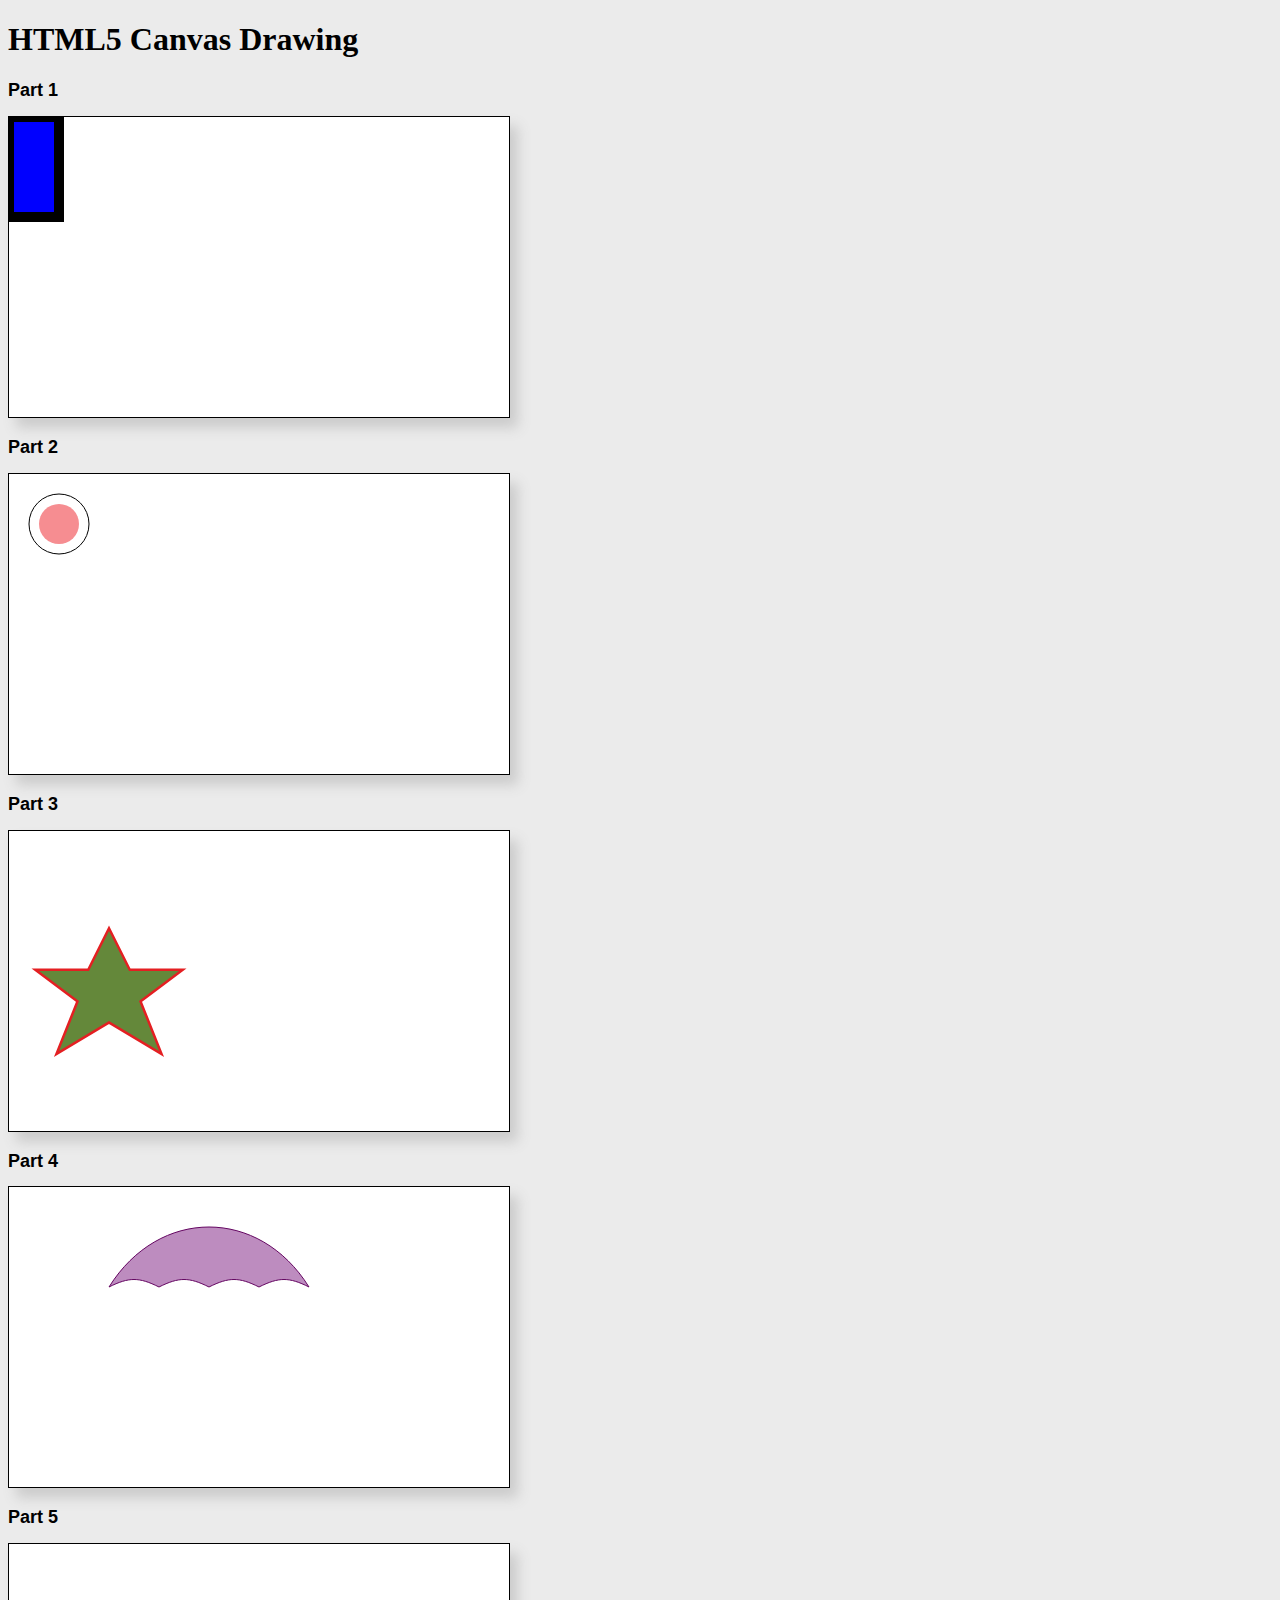
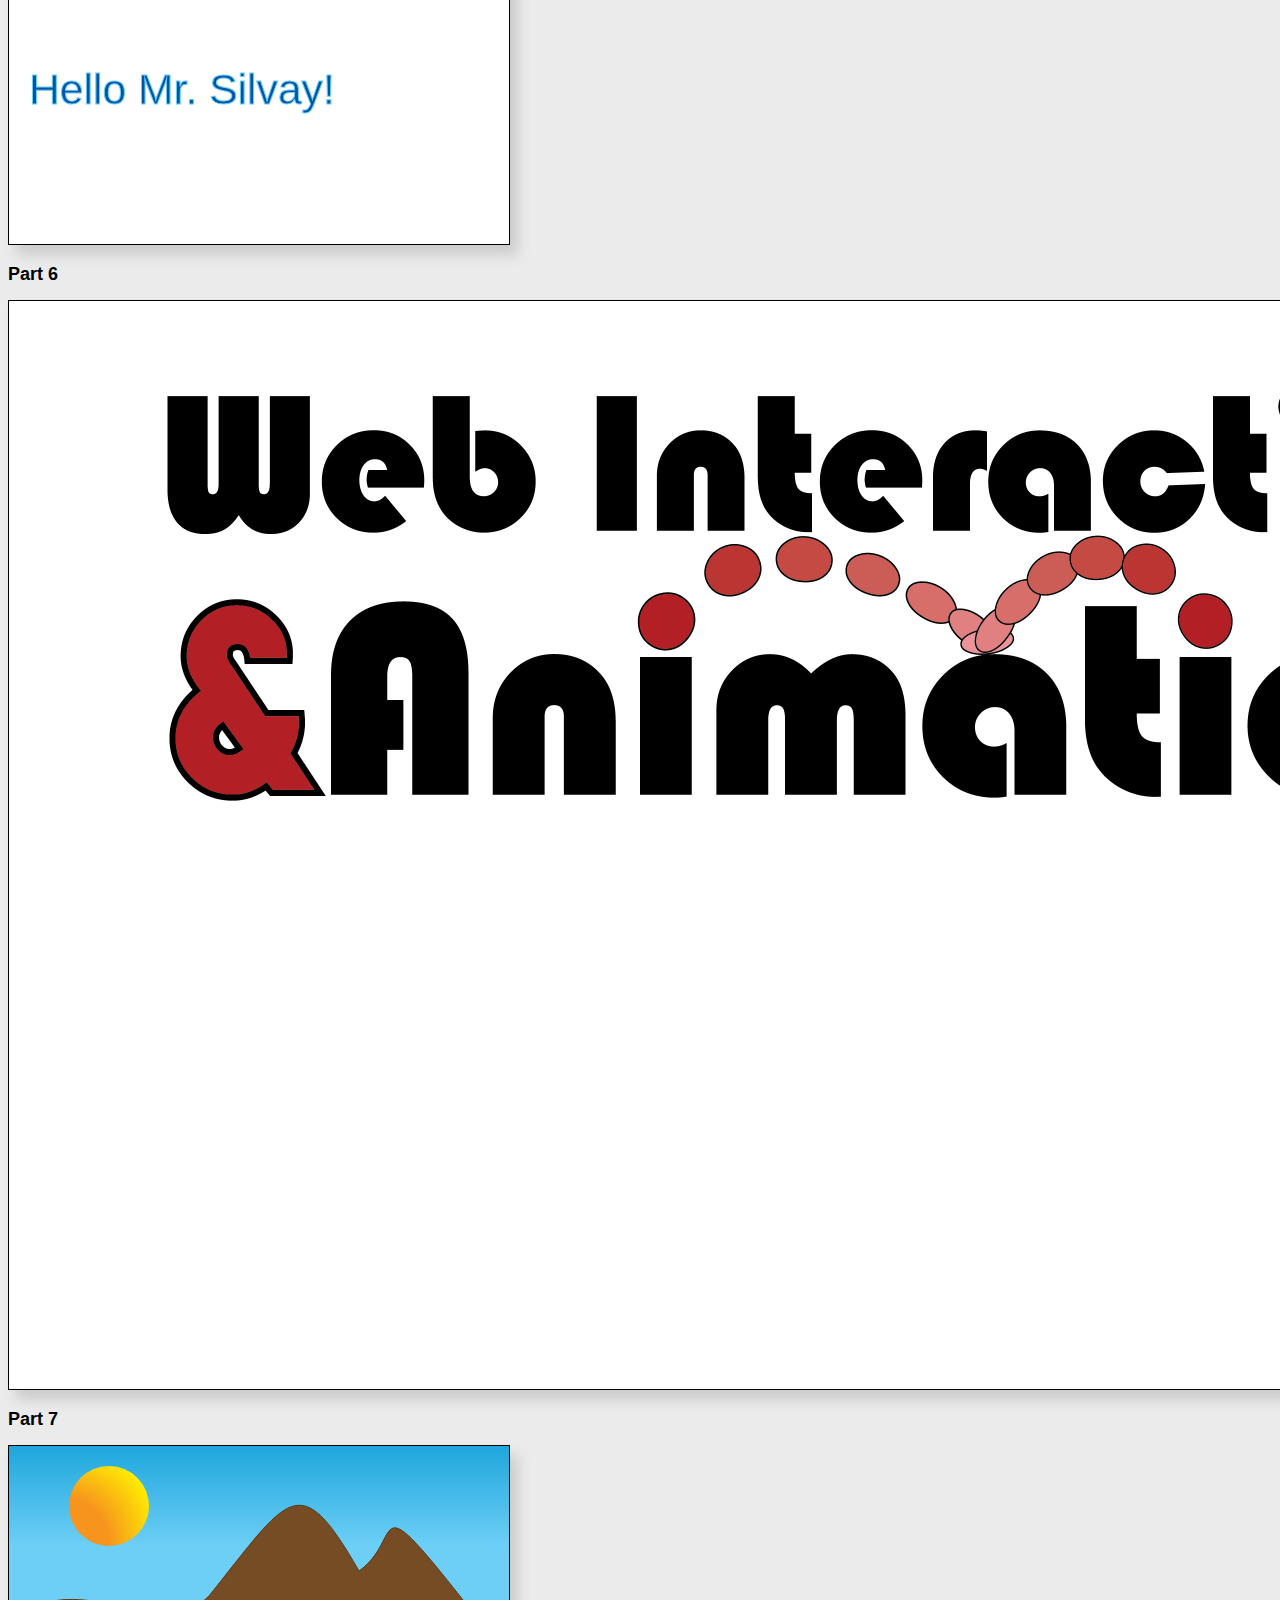
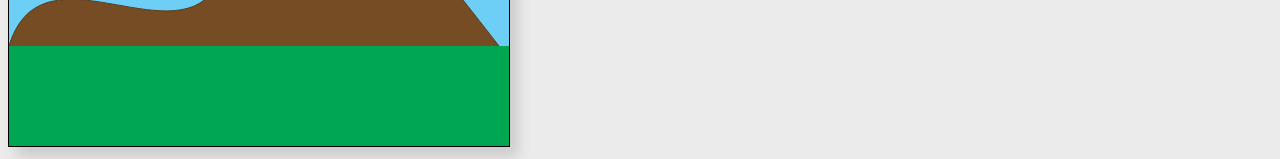
<file: Torres_Marlon_Homework1/index.html>
<!doctype html>
<html>
<head>
    <title>HTML5 Drawing</title>
    
    <style type="text/css">
	body {
	background-color: #ebebeb; 
	}
	
			canvas {
				border: solid 1px black;
				box-shadow: 8px 10px 12px #ccc;
				background-color: #fff; 
			}
			
			h2{ 
				font-family: Arial, Helvetica, sans-serif ;
				font-size: 18px;
				}
		</style>
        
        <script src="includes/modernizr.js"></script> <!-- Modernizr linked here -->
        
</head>
<body>
    <div id="container">
        <h1>HTML5 Canvas Drawing</h1>
        
        <h2>Part 1</h2>
        <!-- Canvas 1-->
        <canvas id="Canvas1" width="500" height="300">
        	Your browser does not support canvas.
        </canvas>
        
        <h2>Part 2</h2>
        <!-- Canvas 2 -->
        <canvas id="Canvas2" width="500" height="300">
        	Your browser does not support canvas.
        </canvas>
        
        <h2>Part 3</h2>
        <!-- Canvas 3 -->
        <canvas id="Canvas3" width="500" height="300">
        	Your browser does not support canvas.
        </canvas>
        
        <h2>Part 4</h2>
        <!-- Canvas 4-->
        <canvas id="Canvas4" width="500" height="300">
        	Your browser does not support canvas.
        </canvas>
        
        <h2>Part 5</h2>
        <!-- Canvas 5-->
        <canvas id="Canvas5" width="500" height="300">
        	Your browser does not support canvas.
        </canvas>
        
        <h2>Part 6</h2>
        <!-- Canvas 6-->
        <canvas id="Canvas6" width="500" height="300">
        	Your browser does not support canvas.
        </canvas>
        
        <h2>Part 7</h2>
         <!-- Canvas 7-->
        <canvas id="Canvas7" width="500" height="300">
        	Your browser does not support canvas.
        </canvas>
                       
    </div>

<!-- source images used in Part 6 -->
<img id="logo" src="image/logo.png" width="3300" height="1088"style="display:none;">
        
 <!-- JavaScript file is linked here.-->
<script type="text/javascript" src="js/main.js"></script>  
</body>
</html>
</file>
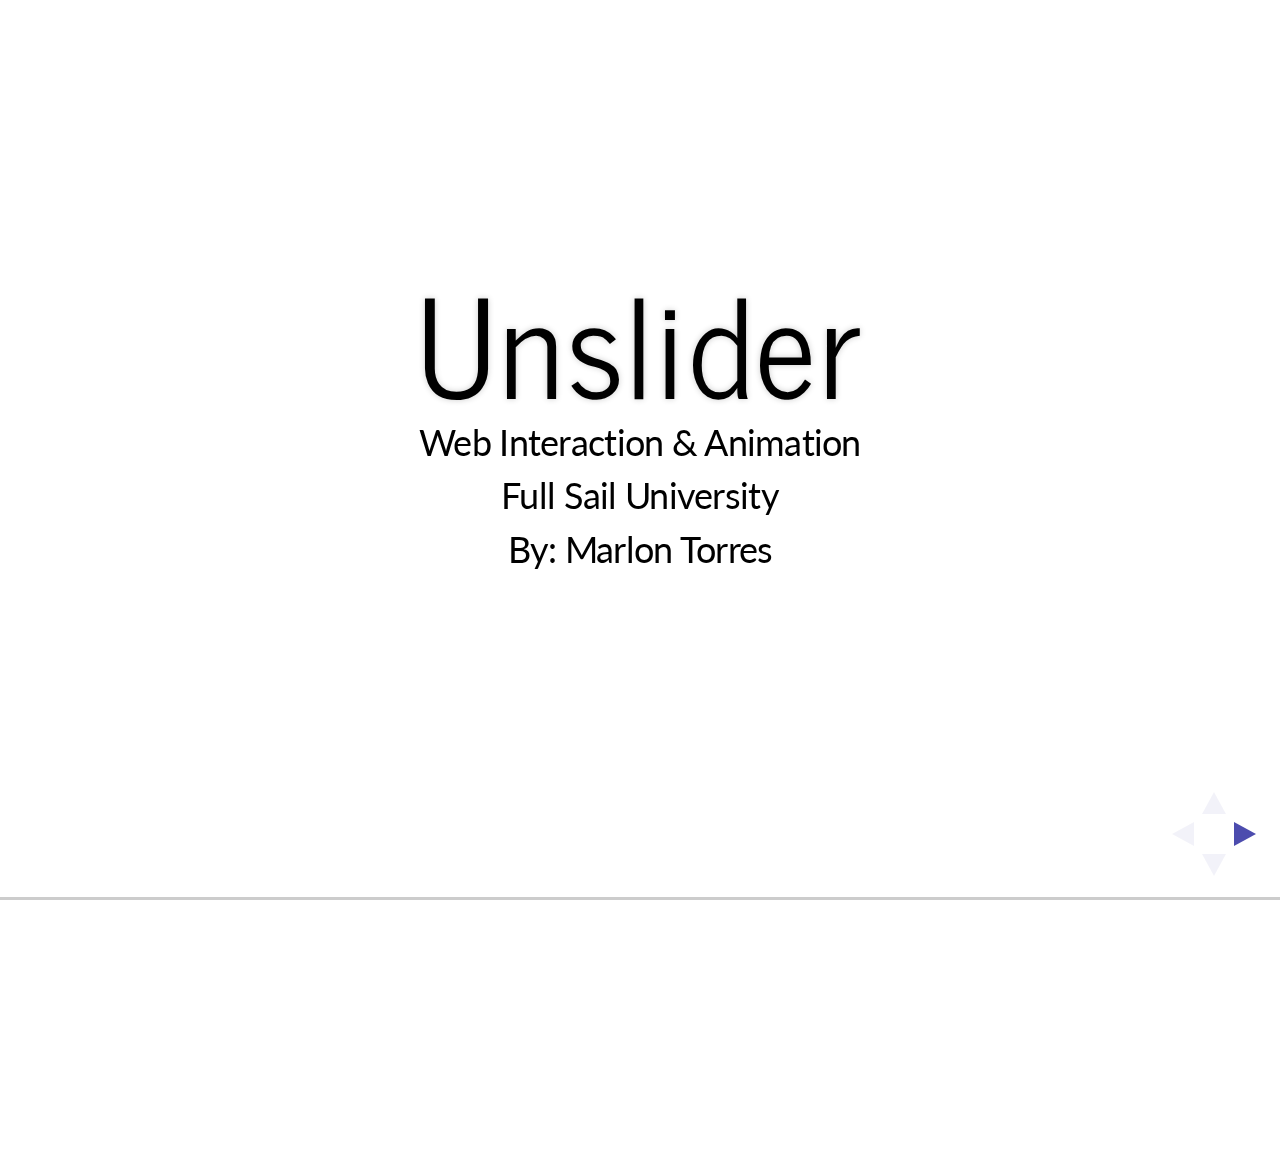
<file: Torres_Marlon_WIA_Presentation/Reveal Presentation/unslider_presentation.html>
<!doctype html>
<html lang="en">

	<head>
		<meta charset="utf-8">

		<title>Unslider Presentation - Marlon Torres</title>

		<meta name="description" content="A framework for easily creating beautiful presentations using HTML">
		<meta name="author" content="Hakim El Hattab">

		<meta name="apple-mobile-web-app-capable" content="yes" />
		<meta name="apple-mobile-web-app-status-bar-style" content="black-translucent" />

		<meta name="viewport" content="width=device-width, initial-scale=1.0, maximum-scale=1.0, user-scalable=no">

		<link rel="stylesheet" href="css/reveal.min.css">
		<link rel="stylesheet" href="css/theme/default.css" id="theme">

		<!-- For syntax highlighting -->
		<link rel="stylesheet" href="lib/css/styles/sunburst.css">

		<!-- If the query includes 'print-pdf', use the PDF print sheet -->
		<script>
			document.write( '<link rel="stylesheet" href="css/print/' + ( window.location.search.match( /print-pdf/gi ) ? 'pdf' : 'paper' ) + '.css" type="text/css" media="print">' );
		</script>

		<!--[if lt IE 9]>
		<script src="lib/js/html5shiv.js"></script>
		<![endif]-->
	</head>

	<body>

		<div class="reveal">

			<!-- Any section element inside of this container is displayed as a slide -->
			<div class="slides">
				
                <!--<section> go here-->
                
                <section>
                <h1>Unslider </h1>
                <p>Web Interaction & Animation</p>
                <p>Full Sail University</p>
                <p>By: Marlon Torres</p>
                </section>
               
                	
                    <section>
                    	<h2>What is Unslider?</h2>
                        <ul>
                        	<li>It's a JQuery Slider Plugin</li>
                            <li>Great for Slides</li>
                            <li>Responsive</li>
                            <li>Minimal - less than 3kb</li>
                        </ul>
                    </section>
                    
                   <section>
                   		<section>
                    		<h2>Why Unslider?</h2>
                        </section>
                    	<section>
                       		 <ul>
                        		<li>Easy/simple to use</li>
                            </ul>
                         </section>
                         <section>
                            <ul>
                         	   <li>Cross-browser compatible</li>
                            </ul>
                           </section>  
                            <section>
                            	<ul>
                            		<li>Responsive</li>
                            	</ul>
                            </section>
                            <section>
                            	<ul>
                            		<li>Adjusts for heights</li>
                        		</ul>
                        	</section>
                            
                            <section>
                            	<ul>
                            		<li>Touch/Swipe Plugin for Mobile Devices</li>
                        		</ul>
                        	</section>
                    </section>
                    
                    <section>
        	        	<h2>Unslider</h2>
                    
    	    	            <a href="http://unslider.com/" target="_blank"> Go to Unslider</a>
             
	                </section>
                    
                    
                    <section>
                    	<section>
                        <h2>How do you install or how do you use it?</h2>
 						</section>
                        <section>
                        <h2>Include JQuery and Unslider</h2>
                        <h3>Step 1</h3>
<pre><code>
&lt;script src="http://code.jquery.com/jquery-latest.min.js"&gt;&lt;/script&gt;
&lt;script src="http://unslider.com/unslider.min.js"&gt;&lt;/script&gt;
</code></pre>

						</section>
                        
                         <section>
                         <h2>HTML Code</h2>
                        <h3>Step 2</h3>
<pre><code>
&lt;div class="banner"&gt;
&lt;ul&gt;
&lt;li&gt;This is a slide.&lt;/li&gt;
&lt;li&gt;This is another slide.&lt;/li&gt;
&lt;li&gt;This is a final slide.&lt;/li&gt;
&lt;/ul&gt;
&lt;/div&gt;
</code></pre>

						</section>
                        
                         <section>
                         <h2>CSS</h2>
                        <h3>Step 3</h3>
<pre><code>
.banner { position: relative; overflow: auto; }
    .banner li { list-style: none; }
        .banner ul li { float: left; }
</code></pre>

						</section>
                        
                         <section>
                         <h2>Javascript</h2>
                        <h3>Step 4</h3>
<pre><code>
$(function() {
    $('.banner').unslider();
});
</code></pre>

						</section>
                        
                    </section>
                    
                    <section>
                    	<h2>Options</h2>
                    </section>
                    
                    <section>
                    <h2>Customize It</h2>
                    <pre><code>
$('.banner').unslider({
speed: 500,               //  The speed to animate each slide 
delay: 3000,              //  The delay between slide animations 
complete: function() {},  //  A function that gets called 
keys: true,               //  Enable keyboard (left, right) arrow shortcuts
dots: true,               //  Display dot navigation
fluid: false              //  Support responsive design. 
});
                    
                    </code></pre>	
                    </section>
                 
                    <section>
                    <h2>Adding previous/next links</h2>
                    <pre><code>
&lt;!-- The HTML --&gt;
&lt;a href="#" class="unslider-arrow prev"&gt;Previous slide&lt;/a&gt;
&lt;a href="#" class="unslider-arrow next"&gt;Next slide&lt;/a&gt;

&lt;!-- And the JavaScript --&gt;
&lt;script&gt;
    var unslider = $('.banner').unslider();
    
    $('.unslider-arrow').click(function() {
        var fn = this.className.split(' ')[1];
 //  Either do unslider.data('unslider').next() or .prev() depending on
 // the className

unslider.data('unslider')[fn]();
    });
&lt;/script&gt;
</code></pre>	
                    </section>
                    
                     <section>
                   	<h2>Let's check out my example!</h2>
                    </section>
                    
                    
			</div>

		</div>

		<script src="lib/js/head.min.js"></script>
		<script src="js/reveal.min.js"></script>

		<script>

			// Full list of configuration options available here:
			// https://github.com/hakimel/reveal.js#configuration
			Reveal.initialize({
				controls: true,
				progress: true,
				history: true,
				center: true,

				theme: Reveal.getQueryHash().theme || 'simple', // available themes are in /css/theme
				transition: Reveal.getQueryHash().transition || 'default', // default/cube/page/concave/zoom/linear/fade/none

				// Optional libraries used to extend on reveal.js
				dependencies: [
					{ src: 'lib/js/classList.js', condition: function() { return !document.body.classList; } },
					{ src: 'plugin/markdown/marked.js', condition: function() { return !!document.querySelector( '[data-markdown]' ); } },
					{ src: 'plugin/markdown/markdown.js', condition: function() { return !!document.querySelector( '[data-markdown]' ); } },
					{ src: 'plugin/highlight/highlight.js', async: true, callback: function() { hljs.initHighlightingOnLoad(); } },
					{ src: 'plugin/zoom-js/zoom.js', async: true, condition: function() { return !!document.body.classList; } },
					{ src: 'plugin/notes/notes.js', async: true, condition: function() { return !!document.body.classList; } }
					// { src: 'plugin/search/search.js', async: true, condition: function() { return !!document.body.classList; } }
					// { src: 'plugin/remotes/remotes.js', async: true, condition: function() { return !!document.body.classList; } }
				]
			});

		</script>

	</body>
</html>
</file>
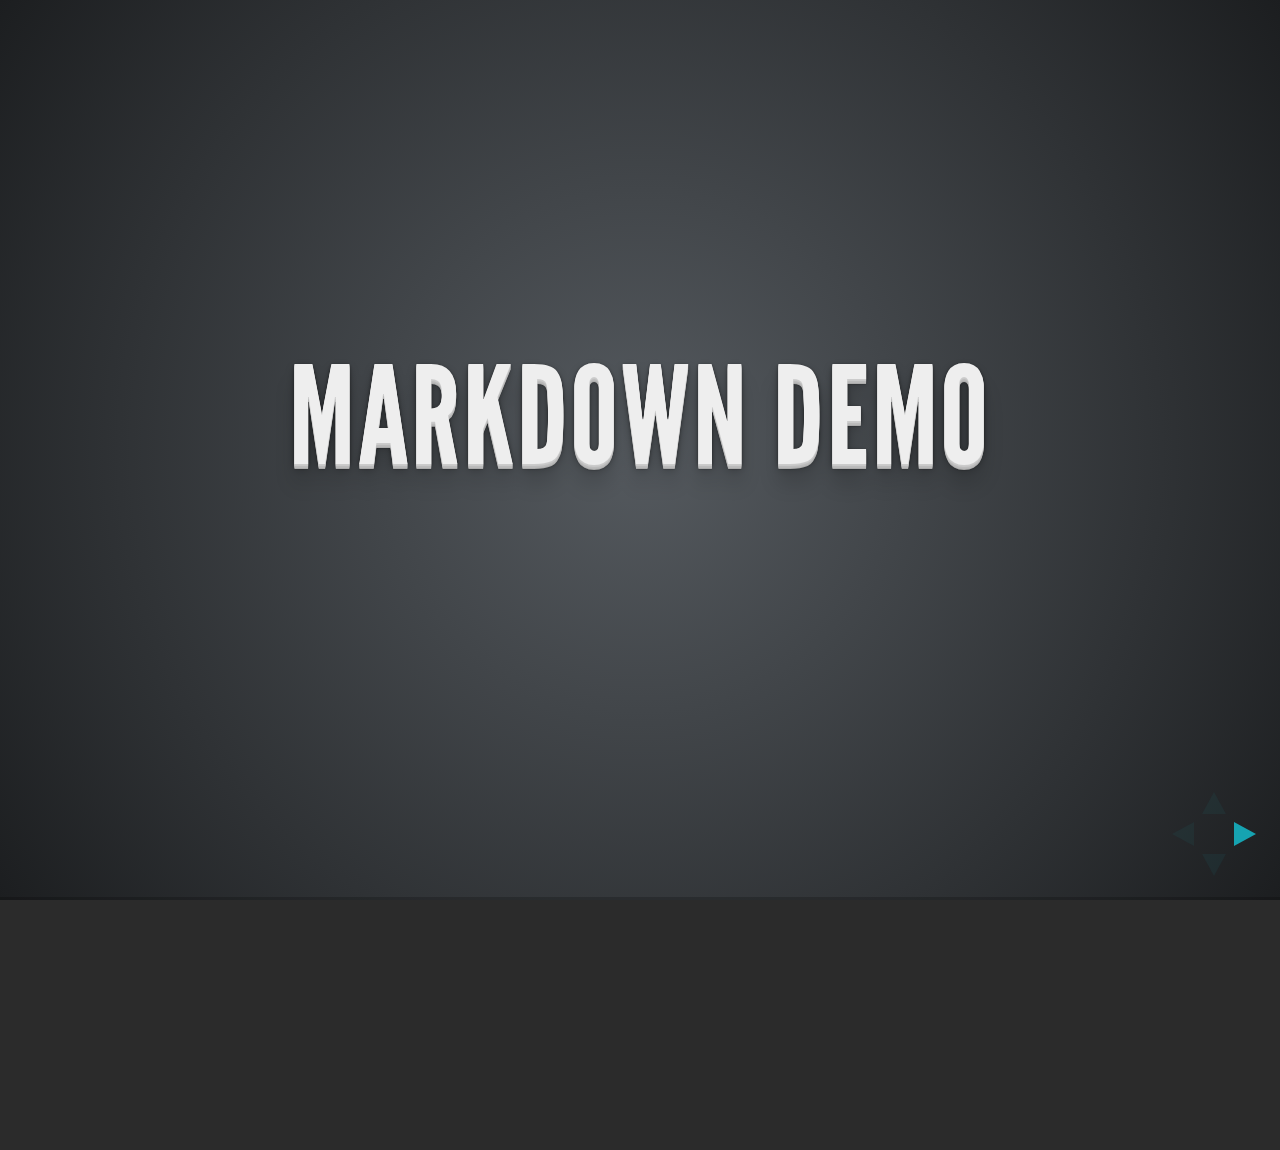
<file: Torres_Marlon_WIA_Presentation/Reveal Presentation/plugin/markdown/example.html>
<!doctype html>
<html lang="en">

	<head>
		<meta charset="utf-8">

		<title>reveal.js - Markdown Demo</title>

		<link rel="stylesheet" href="../../css/reveal.css">
		<link rel="stylesheet" href="../../css/theme/default.css" id="theme">
	</head>

	<body>

		<div class="reveal">

			<div class="slides">

                <!-- Use external markdown resource, and separate slides by three newlines; vertical slides by two newlines -->
                <section data-markdown="example.md" data-separator="^\n\n\n" data-vertical="^\n\n"></section>

                <!-- Slides are separated by three dashes (quick 'n dirty regular expression) -->
                <section data-markdown data-separator="---">
                    <script type="text/template">
                        ## Demo 1
                        Slide 1
                        ---
                        ## Demo 1
                        Slide 2
                        ---
                        ## Demo 1
                        Slide 3
                    </script>
                </section>

                <!-- Slides are separated by newline + three dashes + newline, vertical slides identical but two dashes -->
                <section data-markdown data-separator="^\n---\n$" data-vertical="^\n--\n$">
                    <script type="text/template">
                        ## Demo 2
                        Slide 1.1

                        --

                        ## Demo 2
                        Slide 1.2

                        ---

                        ## Demo 2
                        Slide 2
                    </script>
                </section>

                <!-- No "extra" slides, since there are no separators defined (so they'll become horizontal rulers) -->
                <section data-markdown>
                    <script type="text/template">
                        A

                        ---

                        B

                        ---

                        C
                    </script>
                </section>

            </div>
		</div>

		<script src="../../lib/js/head.min.js"></script>
		<script src="../../js/reveal.js"></script>

		<script>

			Reveal.initialize({
				controls: true,
				progress: true,
				history: true,
				center: true,

				theme: Reveal.getQueryHash().theme,
				transition: Reveal.getQueryHash().transition || 'default',

				// Optional libraries used to extend on reveal.js
				dependencies: [
					{ src: '../../lib/js/classList.js', condition: function() { return !document.body.classList; } },
					{ src: 'marked.js', condition: function() { return !!document.querySelector( '[data-markdown]' ); } },
					{ src: 'markdown.js', condition: function() { return !!document.querySelector( '[data-markdown]' ); } }
				]
			});

		</script>

	</body>
</html>
</file>
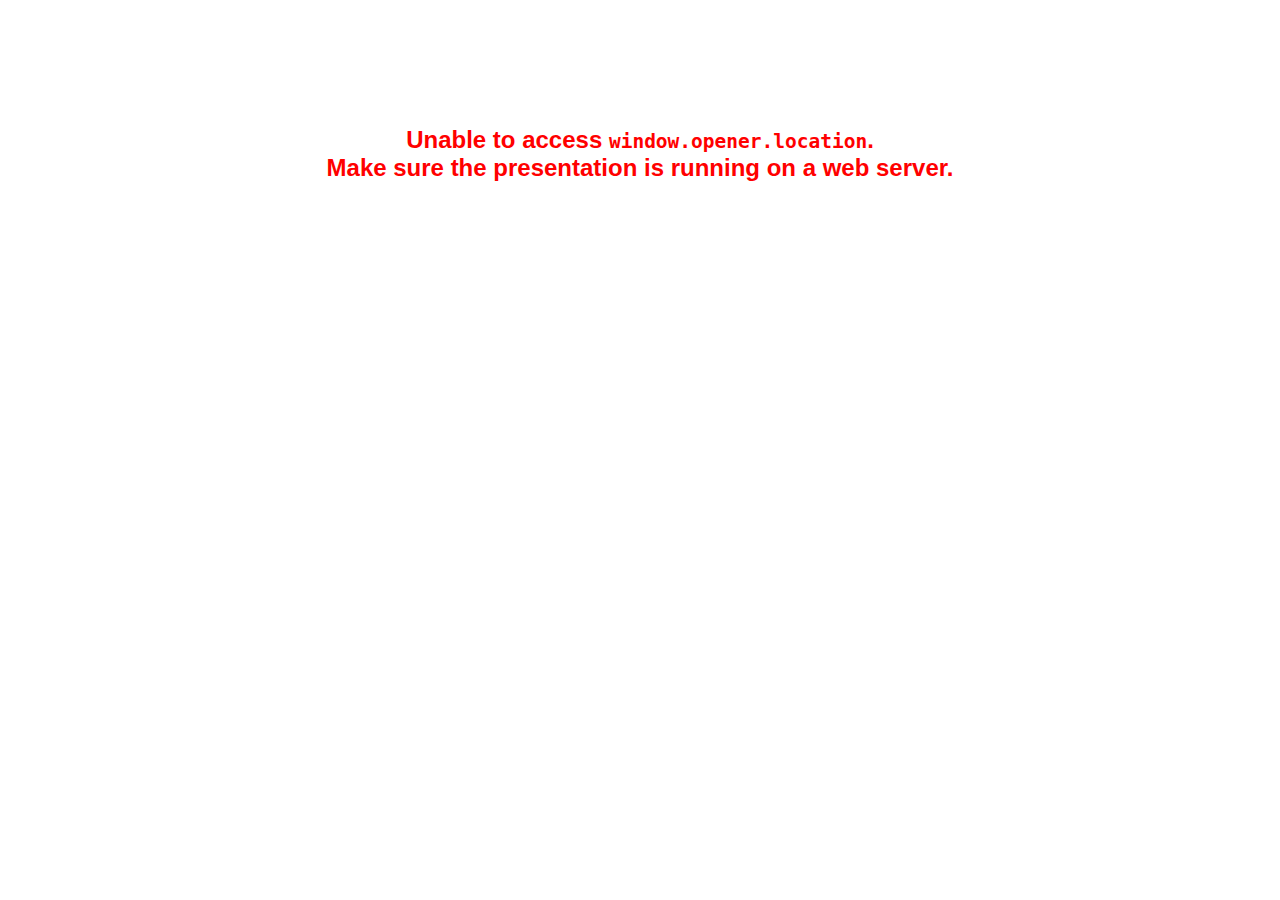
<file: Torres_Marlon_WIA_Presentation/Reveal Presentation/plugin/notes/notes.html>
<!doctype html>
<html lang="en">
	<head>
		<meta charset="utf-8">

		<title>reveal.js - Slide Notes</title>

		<style>
			body {
				font-family: Helvetica;
			}

			#notes {
				font-size: 24px;
				width: 640px;
				margin-top: 5px;
				clear: left;
			}

			#wrap-current-slide {
				width: 640px;
				height: 512px;
				float: left;
				overflow: hidden;
			}

			#current-slide {
				width: 1280px;
				height: 1024px;
				border: none;

				-webkit-transform-origin: 0 0;
				   -moz-transform-origin: 0 0;
					-ms-transform-origin: 0 0;
					 -o-transform-origin: 0 0;
						transform-origin: 0 0;

				-webkit-transform: scale(0.5);
				   -moz-transform: scale(0.5);
					-ms-transform: scale(0.5);
					 -o-transform: scale(0.5);
						transform: scale(0.5);
			}

			#wrap-next-slide {
				width: 448px;
				height: 358px;
				float: left;
				margin: 0 0 0 10px;
				overflow: hidden;
			}

			#next-slide {
				width: 1280px;
				height: 1024px;
				border: none;

				-webkit-transform-origin: 0 0;
				   -moz-transform-origin: 0 0;
					-ms-transform-origin: 0 0;
					 -o-transform-origin: 0 0;
						transform-origin: 0 0;

				-webkit-transform: scale(0.35);
				   -moz-transform: scale(0.35);
					-ms-transform: scale(0.35);
					 -o-transform: scale(0.35);
						transform: scale(0.35);
			}

			.slides {
				position: relative;
				margin-bottom: 10px;
				border: 1px solid black;
				border-radius: 2px;
				background: rgb(28, 30, 32);
			}

			.slides span {
				position: absolute;
				top: 3px;
				left: 3px;
				font-weight: bold;
				font-size: 14px;
				color: rgba( 255, 255, 255, 0.9 );
			}

			.error {
				font-weight: bold;
				color: red;
				font-size: 1.5em;
				text-align: center;
				margin-top: 10%;
			}

			.error code {
				font-family: monospace;
			}

			.time {
				width: 448px;
				margin: 30px 0 0 10px;
				float: left;
				text-align: center;
				opacity: 0;

				-webkit-transition: opacity 0.4s;
				   -moz-transition: opacity 0.4s;
				     -o-transition: opacity 0.4s;
				        transition: opacity 0.4s;
			}

			.elapsed,
			.clock {
				color: #333;
				font-size: 2em;
				text-align: center;
				display: inline-block;
				padding: 0.5em;
				background-color: #eee;
				border-radius: 10px;
			}

			.elapsed h2,
			.clock h2 {
				font-size: 0.8em;
				line-height: 100%;
				margin: 0;
				color: #aaa;
			}

			.elapsed .mute {
				color: #ddd;
			}

		</style>
	</head>

	<body>

		<div id="wrap-current-slide" class="slides">
			<script>document.write( '<iframe width="1280" height="1024" id="current-slide" src="'+ window.opener.location.href +'"></iframe>' );</script>
		</div>

		<div id="wrap-next-slide" class="slides">
			<script>document.write( '<iframe width="640" height="512" id="next-slide" src="'+ window.opener.location.href +'"></iframe>' );</script>
			<span>UPCOMING:</span>
		</div>

		<div class="time">
			<div class="clock">
				<h2>Time</h2>
				<span id="clock">0:00:00 AM</span>
			</div>
			<div class="elapsed">
				<h2>Elapsed</h2>
				<span id="hours">00</span><span id="minutes">:00</span><span id="seconds">:00</span>
			</div>
		</div>

		<div id="notes"></div>

		<script src="../../plugin/markdown/marked.js"></script>
		<script>

			window.addEventListener( 'load', function() {

				if( window.opener && window.opener.location && window.opener.location.href ) {

					var notes = document.getElementById( 'notes' ),
						currentSlide = document.getElementById( 'current-slide' ),
						nextSlide = document.getElementById( 'next-slide' );

					window.addEventListener( 'message', function( event ) {
						var data = JSON.parse( event.data );
						// No need for updating the notes in case of fragment changes
						if ( data.notes !== undefined) {
							if( data.markdown ) {
								notes.innerHTML = marked( data.notes );
							}
							else {
								notes.innerHTML = data.notes;
							}
						}

						// Showing and hiding fragments
						if( data.fragment === 'next' ) {
							currentSlide.contentWindow.Reveal.nextFragment();
						}
						else if( data.fragment === 'prev' ) {
							currentSlide.contentWindow.Reveal.prevFragment();
						}
						else {
							// Update the note slides
							currentSlide.contentWindow.Reveal.slide( data.indexh, data.indexv );
							nextSlide.contentWindow.Reveal.slide( data.nextindexh, data.nextindexv );
						}

					}, false );

					var start = new Date(),
						timeEl = document.querySelector( '.time' ),
						clockEl = document.getElementById( 'clock' ),
						hoursEl = document.getElementById( 'hours' ),
						minutesEl = document.getElementById( 'minutes' ),
						secondsEl = document.getElementById( 'seconds' );

					setInterval( function() {

						timeEl.style.opacity = 1;

						var diff, hours, minutes, seconds,
							now = new Date();

						diff = now.getTime() - start.getTime();
						hours = Math.floor( diff / ( 1000 * 60 * 60 ) );
						minutes = Math.floor( ( diff / ( 1000 * 60 ) ) % 60 );
						seconds = Math.floor( ( diff / 1000 ) % 60 );

						clockEl.innerHTML = now.toLocaleTimeString();
						hoursEl.innerHTML = zeroPadInteger( hours );
						hoursEl.className = hours > 0 ? "" : "mute";
						minutesEl.innerHTML = ":" + zeroPadInteger( minutes );
						minutesEl.className = minutes > 0 ? "" : "mute";
						secondsEl.innerHTML = ":" + zeroPadInteger( seconds );

					}, 1000 );

					// Navigate the main window when the notes slide changes
					currentSlide.contentWindow.Reveal.addEventListener( 'slidechanged', function( event ) {

						window.opener.Reveal.slide( event.indexh, event.indexv );

					} );

				}
				else {

					document.body.innerHTML =  '<p class="error">Unable to access <code>window.opener.location</code>.<br>Make sure the presentation is running on a web server.</p>';

				}


			}, false );

			function zeroPadInteger( num ) {
				var str = "00" + parseInt( num );
				return str.substring( str.length - 2 );
			}

		</script>
	</body>
</html>
</file>
<file: Torres_Marlon_WIA_Presentation/Reveal Presentation/css/theme/default.css>
@import url(https://fonts.googleapis.com/css?family=Lato:400,700,400italic,700italic);
/**
 * Default theme for reveal.js.
 *
 * Copyright (C) 2011-2012 Hakim El Hattab, http://hakim.se
 */
@font-face {
  font-family: 'League Gothic';
  src: url("../../lib/font/league_gothic-webfont.eot");
  src: url("../../lib/font/league_gothic-webfont.eot?#iefix") format("embedded-opentype"), url("../../lib/font/league_gothic-webfont.woff") format("woff"), url("../../lib/font/league_gothic-webfont.ttf") format("truetype"), url("../../lib/font/league_gothic-webfont.svg#LeagueGothicRegular") format("svg");
  font-weight: normal;
  font-style: normal; }

/*********************************************
 * GLOBAL STYLES
 *********************************************/
body {
  background: #1c1e20;
  background: -moz-radial-gradient(center, circle cover, #555a5f 0%, #1c1e20 100%);
  background: -webkit-gradient(radial, center center, 0px, center center, 100%, color-stop(0%, #555a5f), color-stop(100%, #1c1e20));
  background: -webkit-radial-gradient(center, circle cover, #555a5f 0%, #1c1e20 100%);
  background: -o-radial-gradient(center, circle cover, #555a5f 0%, #1c1e20 100%);
  background: -ms-radial-gradient(center, circle cover, #555a5f 0%, #1c1e20 100%);
  background: radial-gradient(center, circle cover, #555a5f 0%, #1c1e20 100%);
  background-color: #2b2b2b; }

.reveal {
  font-family: "Lato", sans-serif;
  font-size: 36px;
  font-weight: 200;
  letter-spacing: -0.02em;
  color: #eeeeee; }

::selection {
  color: white;
  background: #ff5e99;
  text-shadow: none; }

/*********************************************
 * HEADERS
 *********************************************/
.reveal h1,
.reveal h2,
.reveal h3,
.reveal h4,
.reveal h5,
.reveal h6 {
  margin: 0 0 20px 0;
  color: #eeeeee;
  font-family: "League Gothic", Impact, sans-serif;
  line-height: 0.9em;
  letter-spacing: 0.02em;
  text-transform: uppercase;
  text-shadow: 0px 0px 6px rgba(0, 0, 0, 0.2); }

.reveal h1 {
  text-shadow: 0 1px 0 #cccccc, 0 2px 0 #c9c9c9, 0 3px 0 #bbbbbb, 0 4px 0 #b9b9b9, 0 5px 0 #aaaaaa, 0 6px 1px rgba(0, 0, 0, 0.1), 0 0 5px rgba(0, 0, 0, 0.1), 0 1px 3px rgba(0, 0, 0, 0.3), 0 3px 5px rgba(0, 0, 0, 0.2), 0 5px 10px rgba(0, 0, 0, 0.25), 0 20px 20px rgba(0, 0, 0, 0.15); }

/*********************************************
 * LINKS
 *********************************************/
.reveal a:not(.image) {
  color: #13daec;
  text-decoration: none;
  -webkit-transition: color .15s ease;
  -moz-transition: color .15s ease;
  -ms-transition: color .15s ease;
  -o-transition: color .15s ease;
  transition: color .15s ease; }

.reveal a:not(.image):hover {
  color: #71e9f4;
  text-shadow: none;
  border: none; }

.reveal .roll span:after {
  color: #fff;
  background: #0d99a5; }

/*********************************************
 * IMAGES
 *********************************************/
.reveal section img {
  margin: 15px 0px;
  background: rgba(255, 255, 255, 0.12);
  border: 4px solid #eeeeee;
  box-shadow: 0 0 10px rgba(0, 0, 0, 0.15);
  -webkit-transition: all .2s linear;
  -moz-transition: all .2s linear;
  -ms-transition: all .2s linear;
  -o-transition: all .2s linear;
  transition: all .2s linear; }

.reveal a:hover img {
  background: rgba(255, 255, 255, 0.2);
  border-color: #13daec;
  box-shadow: 0 0 20px rgba(0, 0, 0, 0.55); }

/*********************************************
 * NAVIGATION CONTROLS
 *********************************************/
.reveal .controls div.navigate-left,
.reveal .controls div.navigate-left.enabled {
  border-right-color: #13daec; }

.reveal .controls div.navigate-right,
.reveal .controls div.navigate-right.enabled {
  border-left-color: #13daec; }

.reveal .controls div.navigate-up,
.reveal .controls div.navigate-up.enabled {
  border-bottom-color: #13daec; }

.reveal .controls div.navigate-down,
.reveal .controls div.navigate-down.enabled {
  border-top-color: #13daec; }

.reveal .controls div.navigate-left.enabled:hover {
  border-right-color: #71e9f4; }

.reveal .controls div.navigate-right.enabled:hover {
  border-left-color: #71e9f4; }

.reveal .controls div.navigate-up.enabled:hover {
  border-bottom-color: #71e9f4; }

.reveal .controls div.navigate-down.enabled:hover {
  border-top-color: #71e9f4; }

/*********************************************
 * PROGRESS BAR
 *********************************************/
.reveal .progress {
  background: rgba(0, 0, 0, 0.2); }

.reveal .progress span {
  background: #13daec;
  -webkit-transition: width 800ms cubic-bezier(0.26, 0.86, 0.44, 0.985);
  -moz-transition: width 800ms cubic-bezier(0.26, 0.86, 0.44, 0.985);
  -ms-transition: width 800ms cubic-bezier(0.26, 0.86, 0.44, 0.985);
  -o-transition: width 800ms cubic-bezier(0.26, 0.86, 0.44, 0.985);
  transition: width 800ms cubic-bezier(0.26, 0.86, 0.44, 0.985); }
</file>
<file: Torres_Marlon_WIA_Presentation/Reveal Presentation/lib/css/styles/sunburst.css>
/*

Sunburst-like style (c) Vasily Polovnyov <vast@whiteants.net>

*/

pre code {
  display: block; padding: 0.5em;
  background: #000; color: #f8f8f8;
}

pre .comment,
pre .template_comment,
pre .javadoc {
  color: #aeaeae;
  font-style: italic;
}

pre .keyword,
pre .ruby .function .keyword,
pre .request,
pre .status,
pre .nginx .title {
  color: #E28964;
}

pre .function .keyword,
pre .sub .keyword,
pre .method,
pre .list .title {
  color: #99CF50;
}

pre .string,
pre .tag .value,
pre .cdata,
pre .filter .argument,
pre .attr_selector,
pre .apache .cbracket,
pre .date,
pre .tex .command,
pre .coffeescript .attribute {
  color: #65B042;
}

pre .subst {
  color: #DAEFA3;
}

pre .regexp {
  color: #E9C062;
}

pre .title,
pre .sub .identifier,
pre .pi,
pre .tag,
pre .tag .keyword,
pre .decorator,
pre .shebang,
pre .prompt {
  color: #89BDFF;
}

pre .class .title,
pre .haskell .type,
pre .smalltalk .class,
pre .javadoctag,
pre .yardoctag,
pre .phpdoc {
  text-decoration: underline;
}

pre .symbol,
pre .ruby .symbol .string,
pre .number {
  color: #3387CC;
}

pre .params,
pre .variable,
pre .clojure .attribute {
  color: #3E87E3;
}

pre .css .tag,
pre .rules .property,
pre .pseudo,
pre .tex .special {
  color: #CDA869;
}

pre .css .class {
  color: #9B703F;
}

pre .rules .keyword {
  color: #C5AF75;
}

pre .rules .value {
  color: #CF6A4C;
}

pre .css .id {
  color: #8B98AB;
}

pre .annotation,
pre .apache .sqbracket,
pre .nginx .built_in {
  color: #9B859D;
}

pre .preprocessor,
pre .pragma {
  color: #8996A8;
}

pre .hexcolor,
pre .css .value .number {
  color: #DD7B3B;
}

pre .css .function {
  color: #DAD085;
}

pre .diff .header,
pre .chunk,
pre .tex .formula {
  background-color: #0E2231;
  color: #F8F8F8;
  font-style: italic;
}

pre .diff .change {
  background-color: #4A410D;
  color: #F8F8F8;
}

pre .addition {
  background-color: #253B22;
  color: #F8F8F8;
}

pre .deletion {
  background-color: #420E09;
  color: #F8F8F8;
}

pre .coffeescript .javascript,
pre .javascript .xml,
pre .tex .formula,
pre .xml .javascript,
pre .xml .vbscript,
pre .xml .css,
pre .xml .cdata {
  opacity: 0.5;
}
</file>
<file: Torres_Marlon_WIA_Presentation/Reveal Presentation/css/reveal.css>
@charset "UTF-8";

/*!
 * reveal.js
 * http://lab.hakim.se/reveal-js
 * MIT licensed
 *
 * Copyright (C) 2013 Hakim El Hattab, http://hakim.se
 */


/*********************************************
 * RESET STYLES
 *********************************************/

html, body, .reveal div, .reveal span, .reveal applet, .reveal object, .reveal iframe,
.reveal h1, .reveal h2, .reveal h3, .reveal h4, .reveal h5, .reveal h6, .reveal p, .reveal blockquote, .reveal pre,
.reveal a, .reveal abbr, .reveal acronym, .reveal address, .reveal big, .reveal cite, .reveal code,
.reveal del, .reveal dfn, .reveal em, .reveal img, .reveal ins, .reveal kbd, .reveal q, .reveal s, .reveal samp,
.reveal small, .reveal strike, .reveal strong, .reveal sub, .reveal sup, .reveal tt, .reveal var,
.reveal b, .reveal u, .reveal i, .reveal center,
.reveal dl, .reveal dt, .reveal dd, .reveal ol, .reveal ul, .reveal li,
.reveal fieldset, .reveal form, .reveal label, .reveal legend,
.reveal table, .reveal caption, .reveal tbody, .reveal tfoot, .reveal thead, .reveal tr, .reveal th, .reveal td,
.reveal article, .reveal aside, .reveal canvas, .reveal details, .reveal embed,
.reveal figure, .reveal figcaption, .reveal footer, .reveal header, .reveal hgroup,
.reveal menu, .reveal nav, .reveal output, .reveal ruby, .reveal section, .reveal summary,
.reveal time, .reveal mark, .reveal audio, video {
	margin: 0;
	padding: 0;
	border: 0;
	font-size: 100%;
	font: inherit;
	vertical-align: baseline;
}

.reveal article, .reveal aside, .reveal details, .reveal figcaption, .reveal figure,
.reveal footer, .reveal header, .reveal hgroup, .reveal menu, .reveal nav, .reveal section {
	display: block;
}


/*********************************************
 * GLOBAL STYLES
 *********************************************/

html,
body {
	width: 100%;
	height: 100%;
	overflow: hidden;
}

body {
	position: relative;
	line-height: 1;
}

::selection {
	background: #FF5E99;
	color: #fff;
	text-shadow: none;
}


/*********************************************
 * HEADERS
 *********************************************/

.reveal h1,
.reveal h2,
.reveal h3,
.reveal h4,
.reveal h5,
.reveal h6 {
	-webkit-hyphens: auto;
	   -moz-hyphens: auto;
	        hyphens: auto;

	word-wrap: break-word;
	line-height: 1;
}

.reveal h1 { font-size: 3.77em; }
.reveal h2 { font-size: 2.11em;	}
.reveal h3 { font-size: 1.55em;	}
.reveal h4 { font-size: 1em;	}


/*********************************************
 * VIEW FRAGMENTS
 *********************************************/

.reveal .slides section .fragment {
	opacity: 0;

	-webkit-transition: all .2s ease;
	   -moz-transition: all .2s ease;
	    -ms-transition: all .2s ease;
	     -o-transition: all .2s ease;
	        transition: all .2s ease;
}
	.reveal .slides section .fragment.visible {
		opacity: 1;
	}

.reveal .slides section .fragment.grow {
	opacity: 1;
}
	.reveal .slides section .fragment.grow.visible {
		-webkit-transform: scale( 1.3 );
		   -moz-transform: scale( 1.3 );
		    -ms-transform: scale( 1.3 );
		     -o-transform: scale( 1.3 );
		        transform: scale( 1.3 );
	}

.reveal .slides section .fragment.shrink {
	opacity: 1;
}
	.reveal .slides section .fragment.shrink.visible {
		-webkit-transform: scale( 0.7 );
		   -moz-transform: scale( 0.7 );
		    -ms-transform: scale( 0.7 );
		     -o-transform: scale( 0.7 );
		        transform: scale( 0.7 );
	}

.reveal .slides section .fragment.zoom-in {
	opacity: 0;

	-webkit-transform: scale( 0.1 );
	   -moz-transform: scale( 0.1 );
	    -ms-transform: scale( 0.1 );
	     -o-transform: scale( 0.1 );
	        transform: scale( 0.1 );
}

	.reveal .slides section .fragment.zoom-in.visible {
		opacity: 1;

		-webkit-transform: scale( 1 );
		   -moz-transform: scale( 1 );
		    -ms-transform: scale( 1 );
		     -o-transform: scale( 1 );
		        transform: scale( 1 );
	}

.reveal .slides section .fragment.roll-in {
	opacity: 0;

	-webkit-transform: rotateX( 90deg );
	   -moz-transform: rotateX( 90deg );
	    -ms-transform: rotateX( 90deg );
	     -o-transform: rotateX( 90deg );
	        transform: rotateX( 90deg );
}
	.reveal .slides section .fragment.roll-in.visible {
		opacity: 1;

		-webkit-transform: rotateX( 0 );
		   -moz-transform: rotateX( 0 );
		    -ms-transform: rotateX( 0 );
		     -o-transform: rotateX( 0 );
		        transform: rotateX( 0 );
	}

.reveal .slides section .fragment.fade-out {
	opacity: 1;
}
	.reveal .slides section .fragment.fade-out.visible {
		opacity: 0;
	}

.reveal .slides section .fragment.semi-fade-out {
	opacity: 1;
}
	.reveal .slides section .fragment.semi-fade-out.visible {
		opacity: 0.5;
	}

.reveal .slides section .fragment.highlight-red,
.reveal .slides section .fragment.highlight-green,
.reveal .slides section .fragment.highlight-blue {
	opacity: 1;
}
	.reveal .slides section .fragment.highlight-red.visible {
		color: #ff2c2d
	}
	.reveal .slides section .fragment.highlight-green.visible {
		color: #17ff2e;
	}
	.reveal .slides section .fragment.highlight-blue.visible {
		color: #1b91ff;
	}


/*********************************************
 * DEFAULT ELEMENT STYLES
 *********************************************/

/* Fixes issue in Chrome where italic fonts did not appear when printing to PDF */
.reveal:after {
  content: '';
  font-style: italic;
}

/* Ensure certain elements are never larger than the slide itself */
.reveal img,
.reveal video,
.reveal iframe {
	max-width: 95%;
	max-height: 95%;
}

/** Prevents layering issues in certain browser/transition combinations */
.reveal a {
	position: relative;
}

.reveal strong,
.reveal b {
	font-weight: bold;
}

.reveal em,
.reveal i {
	font-style: italic;
}

.reveal ol,
.reveal ul {
	display: inline-block;

	text-align: left;
	margin: 0 0 0 1em;
}

.reveal ol {
	list-style-type: decimal;
}

.reveal ul {
	list-style-type: disc;
}

.reveal ul ul {
	list-style-type: square;
}

.reveal ul ul ul {
	list-style-type: circle;
}

.reveal ul ul,
.reveal ul ol,
.reveal ol ol,
.reveal ol ul {
	display: block;
	margin-left: 40px;
}

.reveal p {
	margin-bottom: 10px;
	line-height: 1.2em;
}

.reveal q,
.reveal blockquote {
	quotes: none;
}

.reveal blockquote {
	display: block;
	position: relative;
	width: 70%;
	margin: 5px auto;
	padding: 5px;

	font-style: italic;
	background: rgba(255, 255, 255, 0.05);
	box-shadow: 0px 0px 2px rgba(0,0,0,0.2);
}
	.reveal blockquote p:first-child,
	.reveal blockquote p:last-child {
		display: inline-block;
	}

.reveal q {
	font-style: italic;
}

.reveal pre {
	display: block;
	position: relative;
	width: 90%;
	margin: 15px auto;

	text-align: left;
	font-size: 0.55em;
	font-family: monospace;
	line-height: 1.2em;

	word-wrap: break-word;

	box-shadow: 0px 0px 6px rgba(0,0,0,0.3);
}
.reveal code {
	font-family: monospace;
}
.reveal pre code {
	padding: 5px;
	overflow: auto;
	max-height: 400px;
	word-wrap: normal;
}

.reveal table th,
.reveal table td {
	text-align: left;
	padding-right: .3em;
}

.reveal table th {
	text-shadow: rgb(255,255,255) 1px 1px 2px;
}

.reveal sup {
	vertical-align: super;
}
.reveal sub {
	vertical-align: sub;
}

.reveal small {
	display: inline-block;
	font-size: 0.6em;
	line-height: 1.2em;
	vertical-align: top;
}

.reveal small * {
	vertical-align: top;
}


/*********************************************
 * CONTROLS
 *********************************************/

.reveal .controls {
	display: none;
	position: fixed;
	width: 110px;
	height: 110px;
	z-index: 30;
	right: 10px;
	bottom: 10px;
}

.reveal .controls div {
	position: absolute;
	opacity: 0.05;
	width: 0;
	height: 0;
	border: 12px solid transparent;

	-moz-transform: scale(.9999);

	-webkit-transition: all 0.2s ease;
	   -moz-transition: all 0.2s ease;
	    -ms-transition: all 0.2s ease;
	     -o-transition: all 0.2s ease;
	        transition: all 0.2s ease;
}

.reveal .controls div.enabled {
	opacity: 0.7;
	cursor: pointer;
}

.reveal .controls div.enabled:active {
	margin-top: 1px;
}

	.reveal .controls div.navigate-left {
		top: 42px;

		border-right-width: 22px;
		border-right-color: #eee;
	}
		.reveal .controls div.navigate-left.fragmented {
			opacity: 0.3;
		}

	.reveal .controls div.navigate-right {
		left: 74px;
		top: 42px;

		border-left-width: 22px;
		border-left-color: #eee;
	}
		.reveal .controls div.navigate-right.fragmented {
			opacity: 0.3;
		}

	.reveal .controls div.navigate-up {
		left: 42px;

		border-bottom-width: 22px;
		border-bottom-color: #eee;
	}
		.reveal .controls div.navigate-up.fragmented {
			opacity: 0.3;
		}

	.reveal .controls div.navigate-down {
		left: 42px;
		top: 74px;

		border-top-width: 22px;
		border-top-color: #eee;
	}
		.reveal .controls div.navigate-down.fragmented {
			opacity: 0.3;
		}


/*********************************************
 * PROGRESS BAR
 *********************************************/

.reveal .progress {
	position: fixed;
	display: none;
	height: 3px;
	width: 100%;
	bottom: 0;
	left: 0;
	z-index: 10;
}
	.reveal .progress:after {
		content: '';
		display: 'block';
		position: absolute;
		height: 20px;
		width: 100%;
		top: -20px;
	}
	.reveal .progress span {
		display: block;
		height: 100%;
		width: 0px;

		-webkit-transition: width 800ms cubic-bezier(0.260, 0.860, 0.440, 0.985);
		   -moz-transition: width 800ms cubic-bezier(0.260, 0.860, 0.440, 0.985);
		    -ms-transition: width 800ms cubic-bezier(0.260, 0.860, 0.440, 0.985);
		     -o-transition: width 800ms cubic-bezier(0.260, 0.860, 0.440, 0.985);
		        transition: width 800ms cubic-bezier(0.260, 0.860, 0.440, 0.985);
	}


/*********************************************
 * ROLLING LINKS
 *********************************************/

.reveal .roll {
	display: inline-block;
	line-height: 1.2;
	overflow: hidden;

	vertical-align: top;

	-webkit-perspective: 400px;
	   -moz-perspective: 400px;
	    -ms-perspective: 400px;
	        perspective: 400px;

	-webkit-perspective-origin: 50% 50%;
	   -moz-perspective-origin: 50% 50%;
	    -ms-perspective-origin: 50% 50%;
	        perspective-origin: 50% 50%;
}
	.reveal .roll:hover {
		background: none;
		text-shadow: none;
	}
.reveal .roll span {
	display: block;
	position: relative;
	padding: 0 2px;

	pointer-events: none;

	-webkit-transition: all 400ms ease;
	   -moz-transition: all 400ms ease;
	    -ms-transition: all 400ms ease;
	        transition: all 400ms ease;

	-webkit-transform-origin: 50% 0%;
	   -moz-transform-origin: 50% 0%;
	    -ms-transform-origin: 50% 0%;
	        transform-origin: 50% 0%;

	-webkit-transform-style: preserve-3d;
	   -moz-transform-style: preserve-3d;
	    -ms-transform-style: preserve-3d;
	        transform-style: preserve-3d;

	-webkit-backface-visibility: hidden;
	   -moz-backface-visibility: hidden;
	        backface-visibility: hidden;
}
	.reveal .roll:hover span {
	    background: rgba(0,0,0,0.5);

	    -webkit-transform: translate3d( 0px, 0px, -45px ) rotateX( 90deg );
	       -moz-transform: translate3d( 0px, 0px, -45px ) rotateX( 90deg );
	        -ms-transform: translate3d( 0px, 0px, -45px ) rotateX( 90deg );
	            transform: translate3d( 0px, 0px, -45px ) rotateX( 90deg );
	}
.reveal .roll span:after {
	content: attr(data-title);

	display: block;
	position: absolute;
	left: 0;
	top: 0;
	padding: 0 2px;

	-webkit-backface-visibility: hidden;
	   -moz-backface-visibility: hidden;
	        backface-visibility: hidden;

	-webkit-transform-origin: 50% 0%;
	   -moz-transform-origin: 50% 0%;
	    -ms-transform-origin: 50% 0%;
	        transform-origin: 50% 0%;

	-webkit-transform: translate3d( 0px, 110%, 0px ) rotateX( -90deg );
	   -moz-transform: translate3d( 0px, 110%, 0px ) rotateX( -90deg );
	    -ms-transform: translate3d( 0px, 110%, 0px ) rotateX( -90deg );
	        transform: translate3d( 0px, 110%, 0px ) rotateX( -90deg );
}


/*********************************************
 * SLIDES
 *********************************************/

.reveal {
	position: relative;
	width: 100%;
	height: 100%;

	-ms-touch-action: none;
}

.reveal .slides {
	position: absolute;
	width: 100%;
	height: 100%;
	left: 50%;
	top: 50%;

	overflow: visible;
	z-index: 1;
	text-align: center;

	-webkit-transition: -webkit-perspective .4s ease;
	   -moz-transition: -moz-perspective .4s ease;
	    -ms-transition: -ms-perspective .4s ease;
	     -o-transition: -o-perspective .4s ease;
	        transition: perspective .4s ease;

	-webkit-perspective: 600px;
	   -moz-perspective: 600px;
	    -ms-perspective: 600px;
	        perspective: 600px;

	-webkit-perspective-origin: 0px -100px;
	   -moz-perspective-origin: 0px -100px;
	    -ms-perspective-origin: 0px -100px;
	        perspective-origin: 0px -100px;
}

.reveal .slides>section,
.reveal .slides>section>section {
	display: none;
	position: absolute;
	width: 100%;
	padding: 20px 0px;

	z-index: 10;
	line-height: 1.2em;
	font-weight: normal;

	-webkit-transform-style: preserve-3d;
	   -moz-transform-style: preserve-3d;
	    -ms-transform-style: preserve-3d;
	        transform-style: preserve-3d;

	-webkit-transition: -webkit-transform-origin 800ms cubic-bezier(0.260, 0.860, 0.440, 0.985),
						-webkit-transform 800ms cubic-bezier(0.260, 0.860, 0.440, 0.985),
						visibility 800ms cubic-bezier(0.260, 0.860, 0.440, 0.985),
						opacity 800ms cubic-bezier(0.260, 0.860, 0.440, 0.985);
	   -moz-transition: -moz-transform-origin 800ms cubic-bezier(0.260, 0.860, 0.440, 0.985),
						-moz-transform 800ms cubic-bezier(0.260, 0.860, 0.440, 0.985),
						visibility 800ms cubic-bezier(0.260, 0.860, 0.440, 0.985),
						opacity 800ms cubic-bezier(0.260, 0.860, 0.440, 0.985);
	    -ms-transition: -ms-transform-origin 800ms cubic-bezier(0.260, 0.860, 0.440, 0.985),
						-ms-transform 800ms cubic-bezier(0.260, 0.860, 0.440, 0.985),
						visibility 800ms cubic-bezier(0.260, 0.860, 0.440, 0.985),
						opacity 800ms cubic-bezier(0.260, 0.860, 0.440, 0.985);
	     -o-transition: -o-transform-origin 800ms cubic-bezier(0.260, 0.860, 0.440, 0.985),
						-o-transform 800ms cubic-bezier(0.260, 0.860, 0.440, 0.985),
						visibility 800ms cubic-bezier(0.260, 0.860, 0.440, 0.985),
						opacity 800ms cubic-bezier(0.260, 0.860, 0.440, 0.985);
	        transition: transform-origin 800ms cubic-bezier(0.260, 0.860, 0.440, 0.985),
						transform 800ms cubic-bezier(0.260, 0.860, 0.440, 0.985),
						visibility 800ms cubic-bezier(0.260, 0.860, 0.440, 0.985),
						opacity 800ms cubic-bezier(0.260, 0.860, 0.440, 0.985);
}

/* Global transition speed settings */
.reveal[data-transition-speed="fast"] .slides section {
	-webkit-transition-duration: 400ms;
	   -moz-transition-duration: 400ms;
	    -ms-transition-duration: 400ms;
	        transition-duration: 400ms;
}
.reveal[data-transition-speed="slow"] .slides section {
	-webkit-transition-duration: 1200ms;
	   -moz-transition-duration: 1200ms;
	    -ms-transition-duration: 1200ms;
	        transition-duration: 1200ms;
}

/* Slide-specific transition speed overrides */
.reveal .slides section[data-transition-speed="fast"] {
	-webkit-transition-duration: 400ms;
	   -moz-transition-duration: 400ms;
	    -ms-transition-duration: 400ms;
	        transition-duration: 400ms;
}
.reveal .slides section[data-transition-speed="slow"] {
	-webkit-transition-duration: 1200ms;
	   -moz-transition-duration: 1200ms;
	    -ms-transition-duration: 1200ms;
	        transition-duration: 1200ms;
}

.reveal .slides>section {
	left: -50%;
	top: -50%;
}

.reveal .slides>section.stack {
	padding-top: 0;
	padding-bottom: 0;
}

.reveal .slides>section.present,
.reveal .slides>section>section.present {
	display: block;
	z-index: 11;
	opacity: 1;
}

.reveal.center,
.reveal.center .slides,
.reveal.center .slides section {
	min-height: auto !important;
}



/*********************************************
 * DEFAULT TRANSITION
 *********************************************/

.reveal .slides>section[data-transition=default].past,
.reveal .slides>section.past {
	display: block;
	opacity: 0;

	-webkit-transform: translate3d(-100%, 0, 0) rotateY(-90deg) translate3d(-100%, 0, 0);
	   -moz-transform: translate3d(-100%, 0, 0) rotateY(-90deg) translate3d(-100%, 0, 0);
	    -ms-transform: translate3d(-100%, 0, 0) rotateY(-90deg) translate3d(-100%, 0, 0);
	        transform: translate3d(-100%, 0, 0) rotateY(-90deg) translate3d(-100%, 0, 0);
}
.reveal .slides>section[data-transition=default].future,
.reveal .slides>section.future {
	display: block;
	opacity: 0;

	-webkit-transform: translate3d(100%, 0, 0) rotateY(90deg) translate3d(100%, 0, 0);
	   -moz-transform: translate3d(100%, 0, 0) rotateY(90deg) translate3d(100%, 0, 0);
	    -ms-transform: translate3d(100%, 0, 0) rotateY(90deg) translate3d(100%, 0, 0);
	        transform: translate3d(100%, 0, 0) rotateY(90deg) translate3d(100%, 0, 0);
}

.reveal .slides>section>section[data-transition=default].past,
.reveal .slides>section>section.past {
	display: block;
	opacity: 0;

	-webkit-transform: translate3d(0, -300px, 0) rotateX(70deg) translate3d(0, -300px, 0);
	   -moz-transform: translate3d(0, -300px, 0) rotateX(70deg) translate3d(0, -300px, 0);
	    -ms-transform: translate3d(0, -300px, 0) rotateX(70deg) translate3d(0, -300px, 0);
	        transform: translate3d(0, -300px, 0) rotateX(70deg) translate3d(0, -300px, 0);
}
.reveal .slides>section>section[data-transition=default].future,
.reveal .slides>section>section.future {
	display: block;
	opacity: 0;

	-webkit-transform: translate3d(0, 300px, 0) rotateX(-70deg) translate3d(0, 300px, 0);
	   -moz-transform: translate3d(0, 300px, 0) rotateX(-70deg) translate3d(0, 300px, 0);
	    -ms-transform: translate3d(0, 300px, 0) rotateX(-70deg) translate3d(0, 300px, 0);
	        transform: translate3d(0, 300px, 0) rotateX(-70deg) translate3d(0, 300px, 0);
}


/*********************************************
 * CONCAVE TRANSITION
 *********************************************/

.reveal .slides>section[data-transition=concave].past,
.reveal.concave  .slides>section.past {
	-webkit-transform: translate3d(-100%, 0, 0) rotateY(90deg) translate3d(-100%, 0, 0);
	   -moz-transform: translate3d(-100%, 0, 0) rotateY(90deg) translate3d(-100%, 0, 0);
	    -ms-transform: translate3d(-100%, 0, 0) rotateY(90deg) translate3d(-100%, 0, 0);
	        transform: translate3d(-100%, 0, 0) rotateY(90deg) translate3d(-100%, 0, 0);
}
.reveal .slides>section[data-transition=concave].future,
.reveal.concave .slides>section.future {
	-webkit-transform: translate3d(100%, 0, 0) rotateY(-90deg) translate3d(100%, 0, 0);
	   -moz-transform: translate3d(100%, 0, 0) rotateY(-90deg) translate3d(100%, 0, 0);
	    -ms-transform: translate3d(100%, 0, 0) rotateY(-90deg) translate3d(100%, 0, 0);
	        transform: translate3d(100%, 0, 0) rotateY(-90deg) translate3d(100%, 0, 0);
}

.reveal .slides>section>section[data-transition=concave].past,
.reveal.concave .slides>section>section.past {
	-webkit-transform: translate3d(0, -80%, 0) rotateX(-70deg) translate3d(0, -80%, 0);
	   -moz-transform: translate3d(0, -80%, 0) rotateX(-70deg) translate3d(0, -80%, 0);
	    -ms-transform: translate3d(0, -80%, 0) rotateX(-70deg) translate3d(0, -80%, 0);
	        transform: translate3d(0, -80%, 0) rotateX(-70deg) translate3d(0, -80%, 0);
}
.reveal .slides>section>section[data-transition=concave].future,
.reveal.concave .slides>section>section.future {
	-webkit-transform: translate3d(0, 80%, 0) rotateX(70deg) translate3d(0, 80%, 0);
	   -moz-transform: translate3d(0, 80%, 0) rotateX(70deg) translate3d(0, 80%, 0);
	    -ms-transform: translate3d(0, 80%, 0) rotateX(70deg) translate3d(0, 80%, 0);
	        transform: translate3d(0, 80%, 0) rotateX(70deg) translate3d(0, 80%, 0);
}


/*********************************************
 * ZOOM TRANSITION
 *********************************************/

.reveal .slides>section[data-transition=zoom].past,
.reveal.zoom .slides>section.past {
	opacity: 0;
	visibility: hidden;

	-webkit-transform: scale(16);
	   -moz-transform: scale(16);
	    -ms-transform: scale(16);
	     -o-transform: scale(16);
	        transform: scale(16);
}
.reveal .slides>section[data-transition=zoom].future,
.reveal.zoom .slides>section.future {
	opacity: 0;
	visibility: hidden;

	-webkit-transform: scale(0.2);
	   -moz-transform: scale(0.2);
	    -ms-transform: scale(0.2);
	     -o-transform: scale(0.2);
	        transform: scale(0.2);
}

.reveal .slides>section>section[data-transition=zoom].past,
.reveal.zoom .slides>section>section.past {
	-webkit-transform: translate(0, -150%);
	   -moz-transform: translate(0, -150%);
	    -ms-transform: translate(0, -150%);
	     -o-transform: translate(0, -150%);
	        transform: translate(0, -150%);
}
.reveal .slides>section>section[data-transition=zoom].future,
.reveal.zoom .slides>section>section.future {
	-webkit-transform: translate(0, 150%);
	   -moz-transform: translate(0, 150%);
	    -ms-transform: translate(0, 150%);
	     -o-transform: translate(0, 150%);
	        transform: translate(0, 150%);
}


/*********************************************
 * LINEAR TRANSITION
 *********************************************/

.reveal.linear section {
	-webkit-backface-visibility: hidden;
	   -moz-backface-visibility: hidden;
	    -ms-backface-visibility: hidden;
	        backface-visibility: hidden;
}

.reveal .slides>section[data-transition=linear].past,
.reveal.linear .slides>section.past {
	-webkit-transform: translate(-150%, 0);
	   -moz-transform: translate(-150%, 0);
	    -ms-transform: translate(-150%, 0);
	     -o-transform: translate(-150%, 0);
	        transform: translate(-150%, 0);
}
.reveal .slides>section[data-transition=linear].future,
.reveal.linear .slides>section.future {
	-webkit-transform: translate(150%, 0);
	   -moz-transform: translate(150%, 0);
	    -ms-transform: translate(150%, 0);
	     -o-transform: translate(150%, 0);
	        transform: translate(150%, 0);
}

.reveal .slides>section>section[data-transition=linear].past,
.reveal.linear .slides>section>section.past {
	-webkit-transform: translate(0, -150%);
	   -moz-transform: translate(0, -150%);
	    -ms-transform: translate(0, -150%);
	     -o-transform: translate(0, -150%);
	        transform: translate(0, -150%);
}
.reveal .slides>section>section[data-transition=linear].future,
.reveal.linear .slides>section>section.future {
	-webkit-transform: translate(0, 150%);
	   -moz-transform: translate(0, 150%);
	    -ms-transform: translate(0, 150%);
	     -o-transform: translate(0, 150%);
	        transform: translate(0, 150%);
}


/*********************************************
 * CUBE TRANSITION
 *********************************************/

.reveal.cube .slides {
	-webkit-perspective: 1300px;
	   -moz-perspective: 1300px;
	    -ms-perspective: 1300px;
	        perspective: 1300px;
}

.reveal.cube .slides section {
	padding: 30px;
	min-height: 700px;

	-webkit-backface-visibility: hidden;
	   -moz-backface-visibility: hidden;
	    -ms-backface-visibility: hidden;
	        backface-visibility: hidden;

	-webkit-box-sizing: border-box;
	   -moz-box-sizing: border-box;
	        box-sizing: border-box;
}
	.reveal.center.cube .slides section {
		min-height: auto;
	}
	.reveal.cube .slides section:not(.stack):before {
		content: '';
		position: absolute;
		display: block;
		width: 100%;
		height: 100%;
		left: 0;
		top: 0;
		background: rgba(0,0,0,0.1);
		border-radius: 4px;

		-webkit-transform: translateZ( -20px );
		   -moz-transform: translateZ( -20px );
		    -ms-transform: translateZ( -20px );
		     -o-transform: translateZ( -20px );
		        transform: translateZ( -20px );
	}
	.reveal.cube .slides section:not(.stack):after {
		content: '';
		position: absolute;
		display: block;
		width: 90%;
		height: 30px;
		left: 5%;
		bottom: 0;
		background: none;
		z-index: 1;

		border-radius: 4px;
		box-shadow: 0px 95px 25px rgba(0,0,0,0.2);

		-webkit-transform: translateZ(-90px) rotateX( 65deg );
		   -moz-transform: translateZ(-90px) rotateX( 65deg );
		    -ms-transform: translateZ(-90px) rotateX( 65deg );
		     -o-transform: translateZ(-90px) rotateX( 65deg );
		        transform: translateZ(-90px) rotateX( 65deg );
	}

.reveal.cube .slides>section.stack {
	padding: 0;
	background: none;
}

.reveal.cube .slides>section.past {
	-webkit-transform-origin: 100% 0%;
	   -moz-transform-origin: 100% 0%;
	    -ms-transform-origin: 100% 0%;
	        transform-origin: 100% 0%;

	-webkit-transform: translate3d(-100%, 0, 0) rotateY(-90deg);
	   -moz-transform: translate3d(-100%, 0, 0) rotateY(-90deg);
	    -ms-transform: translate3d(-100%, 0, 0) rotateY(-90deg);
	        transform: translate3d(-100%, 0, 0) rotateY(-90deg);
}

.reveal.cube .slides>section.future {
	-webkit-transform-origin: 0% 0%;
	   -moz-transform-origin: 0% 0%;
	    -ms-transform-origin: 0% 0%;
	        transform-origin: 0% 0%;

	-webkit-transform: translate3d(100%, 0, 0) rotateY(90deg);
	   -moz-transform: translate3d(100%, 0, 0) rotateY(90deg);
	    -ms-transform: translate3d(100%, 0, 0) rotateY(90deg);
	        transform: translate3d(100%, 0, 0) rotateY(90deg);
}

.reveal.cube .slides>section>section.past {
	-webkit-transform-origin: 0% 100%;
	   -moz-transform-origin: 0% 100%;
	    -ms-transform-origin: 0% 100%;
	        transform-origin: 0% 100%;

	-webkit-transform: translate3d(0, -100%, 0) rotateX(90deg);
	   -moz-transform: translate3d(0, -100%, 0) rotateX(90deg);
	    -ms-transform: translate3d(0, -100%, 0) rotateX(90deg);
	        transform: translate3d(0, -100%, 0) rotateX(90deg);
}

.reveal.cube .slides>section>section.future {
	-webkit-transform-origin: 0% 0%;
	   -moz-transform-origin: 0% 0%;
	    -ms-transform-origin: 0% 0%;
	        transform-origin: 0% 0%;

	-webkit-transform: translate3d(0, 100%, 0) rotateX(-90deg);
	   -moz-transform: translate3d(0, 100%, 0) rotateX(-90deg);
	    -ms-transform: translate3d(0, 100%, 0) rotateX(-90deg);
	        transform: translate3d(0, 100%, 0) rotateX(-90deg);
}


/*********************************************
 * PAGE TRANSITION
 *********************************************/

.reveal.page .slides {
	-webkit-perspective-origin: 0% 50%;
	   -moz-perspective-origin: 0% 50%;
	    -ms-perspective-origin: 0% 50%;
	        perspective-origin: 0% 50%;

	-webkit-perspective: 3000px;
	   -moz-perspective: 3000px;
	    -ms-perspective: 3000px;
	        perspective: 3000px;
}

.reveal.page .slides section {
	padding: 30px;
	min-height: 700px;

	-webkit-box-sizing: border-box;
	   -moz-box-sizing: border-box;
	        box-sizing: border-box;
}
	.reveal.page .slides section.past {
		z-index: 12;
	}
	.reveal.page .slides section:not(.stack):before {
		content: '';
		position: absolute;
		display: block;
		width: 100%;
		height: 100%;
		left: 0;
		top: 0;
		background: rgba(0,0,0,0.1);

		-webkit-transform: translateZ( -20px );
		   -moz-transform: translateZ( -20px );
		    -ms-transform: translateZ( -20px );
		     -o-transform: translateZ( -20px );
		        transform: translateZ( -20px );
	}
	.reveal.page .slides section:not(.stack):after {
		content: '';
		position: absolute;
		display: block;
		width: 90%;
		height: 30px;
		left: 5%;
		bottom: 0;
		background: none;
		z-index: 1;

		border-radius: 4px;
		box-shadow: 0px 95px 25px rgba(0,0,0,0.2);

		-webkit-transform: translateZ(-90px) rotateX( 65deg );
	}

.reveal.page .slides>section.stack {
	padding: 0;
	background: none;
}

.reveal.page .slides>section.past {
	-webkit-transform-origin: 0% 0%;
	   -moz-transform-origin: 0% 0%;
	    -ms-transform-origin: 0% 0%;
	        transform-origin: 0% 0%;

	-webkit-transform: translate3d(-40%, 0, 0) rotateY(-80deg);
	   -moz-transform: translate3d(-40%, 0, 0) rotateY(-80deg);
	    -ms-transform: translate3d(-40%, 0, 0) rotateY(-80deg);
	        transform: translate3d(-40%, 0, 0) rotateY(-80deg);
}

.reveal.page .slides>section.future {
	-webkit-transform-origin: 100% 0%;
	   -moz-transform-origin: 100% 0%;
	    -ms-transform-origin: 100% 0%;
	        transform-origin: 100% 0%;

	-webkit-transform: translate3d(0, 0, 0);
	   -moz-transform: translate3d(0, 0, 0);
	    -ms-transform: translate3d(0, 0, 0);
	        transform: translate3d(0, 0, 0);
}

.reveal.page .slides>section>section.past {
	-webkit-transform-origin: 0% 0%;
	   -moz-transform-origin: 0% 0%;
	    -ms-transform-origin: 0% 0%;
	        transform-origin: 0% 0%;

	-webkit-transform: translate3d(0, -40%, 0) rotateX(80deg);
	   -moz-transform: translate3d(0, -40%, 0) rotateX(80deg);
	    -ms-transform: translate3d(0, -40%, 0) rotateX(80deg);
	        transform: translate3d(0, -40%, 0) rotateX(80deg);
}

.reveal.page .slides>section>section.future {
	-webkit-transform-origin: 0% 100%;
	   -moz-transform-origin: 0% 100%;
	    -ms-transform-origin: 0% 100%;
	        transform-origin: 0% 100%;

	-webkit-transform: translate3d(0, 0, 0);
	   -moz-transform: translate3d(0, 0, 0);
	    -ms-transform: translate3d(0, 0, 0);
	        transform: translate3d(0, 0, 0);
}


/*********************************************
 * FADE TRANSITION
 *********************************************/

.reveal .slides section[data-transition=fade],
.reveal.fade .slides section,
.reveal.fade .slides>section>section {
    -webkit-transform: none;
	   -moz-transform: none;
	    -ms-transform: none;
	     -o-transform: none;
	        transform: none;

	-webkit-transition: opacity 0.5s;
	   -moz-transition: opacity 0.5s;
	    -ms-transition: opacity 0.5s;
	     -o-transition: opacity 0.5s;
	        transition: opacity 0.5s;
}


.reveal.fade.overview .slides section,
.reveal.fade.overview .slides>section>section,
.reveal.fade.exit-overview .slides section,
.reveal.fade.exit-overview .slides>section>section {
	-webkit-transition: none;
	   -moz-transition: none;
	    -ms-transition: none;
	     -o-transition: none;
	        transition: none;
}


/*********************************************
 * NO TRANSITION
 *********************************************/

.reveal .slides section[data-transition=none],
.reveal.none .slides section {
	-webkit-transform: none;
	   -moz-transform: none;
	    -ms-transform: none;
	     -o-transform: none;
	        transform: none;

	-webkit-transition: none;
	   -moz-transition: none;
	    -ms-transition: none;
	     -o-transition: none;
	        transition: none;
}


/*********************************************
 * OVERVIEW
 *********************************************/

.reveal.overview .slides {
	-webkit-perspective-origin: 0% 0%;
	   -moz-perspective-origin: 0% 0%;
	    -ms-perspective-origin: 0% 0%;
	        perspective-origin: 0% 0%;

	-webkit-perspective: 700px;
	   -moz-perspective: 700px;
	    -ms-perspective: 700px;
	        perspective: 700px;
}

.reveal.overview .slides section {
	height: 600px;
	overflow: hidden;
	opacity: 1!important;
	visibility: visible!important;
	cursor: pointer;
	background: rgba(0,0,0,0.1);
}
.reveal.overview .slides section .fragment {
	opacity: 1;
}
.reveal.overview .slides section:after,
.reveal.overview .slides section:before {
	display: none !important;
}
.reveal.overview .slides section>section {
	opacity: 1;
	cursor: pointer;
}
	.reveal.overview .slides section:hover {
		background: rgba(0,0,0,0.3);
	}
	.reveal.overview .slides section.present {
		background: rgba(0,0,0,0.3);
	}
.reveal.overview .slides>section.stack {
	padding: 0;
	background: none;
	overflow: visible;
}


/*********************************************
 * PAUSED MODE
 *********************************************/

.reveal .pause-overlay {
	position: absolute;
	top: 0;
	left: 0;
	width: 100%;
	height: 100%;
	background: black;
	visibility: hidden;
	opacity: 0;
	z-index: 100;

	-webkit-transition: all 1s ease;
	   -moz-transition: all 1s ease;
	    -ms-transition: all 1s ease;
	     -o-transition: all 1s ease;
	        transition: all 1s ease;
}
.reveal.paused .pause-overlay {
	visibility: visible;
	opacity: 1;
}


/*********************************************
 * FALLBACK
 *********************************************/

.no-transforms {
	overflow-y: auto;
}

.no-transforms .reveal .slides {
	position: relative;
	width: 80%;
	height: auto !important;
	top: 0;
	left: 50%;
	margin: 0;
	text-align: center;
}

.no-transforms .reveal .controls,
.no-transforms .reveal .progress {
	display: none !important;
}

.no-transforms .reveal .slides section {
	display: block !important;
	opacity: 1 !important;
	position: relative !important;
	height: auto;
	min-height: auto;
	top: 0;
	left: -50%;
	margin: 70px 0;

	-webkit-transform: none;
	   -moz-transform: none;
	    -ms-transform: none;
	     -o-transform: none;
	        transform: none;
}

.no-transforms .reveal .slides section section {
	left: 0;
}

.reveal .no-transition,
.reveal .no-transition * {
	-webkit-transition: none !important;
	   -moz-transition: none !important;
	    -ms-transition: none !important;
	     -o-transition: none !important;
	        transition: none !important;
}


/*********************************************
 * BACKGROUND STATES [DEPRECATED]
 *********************************************/

.reveal .state-background {
	position: absolute;
	width: 100%;
	height: 100%;
	background: rgba( 0, 0, 0, 0 );

	-webkit-transition: background 800ms ease;
	   -moz-transition: background 800ms ease;
	    -ms-transition: background 800ms ease;
	     -o-transition: background 800ms ease;
	        transition: background 800ms ease;
}
.alert .reveal .state-background {
	background: rgba( 200, 50, 30, 0.6 );
}
.soothe .reveal .state-background {
	background: rgba( 50, 200, 90, 0.4 );
}
.blackout .reveal .state-background {
	background: rgba( 0, 0, 0, 0.6 );
}
.whiteout .reveal .state-background {
	background: rgba( 255, 255, 255, 0.6 );
}
.cobalt .reveal .state-background {
	background: rgba( 22, 152, 213, 0.6 );
}
.mint .reveal .state-background {
	background: rgba( 22, 213, 75, 0.6 );
}
.submerge .reveal .state-background {
	background: rgba( 12, 25, 77, 0.6);
}
.lila .reveal .state-background {
	background: rgba( 180, 50, 140, 0.6 );
}
.sunset .reveal .state-background {
	background: rgba( 255, 122, 0, 0.6 );
}


/*********************************************
 * PER-SLIDE BACKGROUNDS
 *********************************************/

.reveal>.backgrounds {
	position: absolute;
	width: 100%;
	height: 100%;
}
	.reveal .slide-background {
		position: absolute;
		width: 100%;
		height: 100%;
		opacity: 0;
		visibility: hidden;

		background-color: rgba( 0, 0, 0, 0 );
		background-position: 50% 50%;
		background-repeat: no-repeat;
		background-size: cover;

		-webkit-transition: all 600ms cubic-bezier(0.260, 0.860, 0.440, 0.985);
		   -moz-transition: all 600ms cubic-bezier(0.260, 0.860, 0.440, 0.985);
		    -ms-transition: all 600ms cubic-bezier(0.260, 0.860, 0.440, 0.985);
		     -o-transition: all 600ms cubic-bezier(0.260, 0.860, 0.440, 0.985);
		        transition: all 600ms cubic-bezier(0.260, 0.860, 0.440, 0.985);
	}
	.reveal .slide-background.present {
		opacity: 1;
		visibility: visible;
	}

	.print-pdf .reveal .slide-background {
		opacity: 1 !important;
		visibility: visible !important;
	}

/* Linear sliding transition style */
.reveal[data-background-transition=slide]>.backgrounds .slide-background,
.reveal>.backgrounds .slide-background[data-background-transition=slide] {
	opacity: 1;

	-webkit-backface-visibility: hidden;
	   -moz-backface-visibility: hidden;
	    -ms-backface-visibility: hidden;
	        backface-visibility: hidden;

	-webkit-transition-duration: 800ms;
	   -moz-transition-duration: 800ms;
	    -ms-transition-duration: 800ms;
	     -o-transition-duration: 800ms;
	        transition-duration: 800ms;
}
	.reveal[data-background-transition=slide]>.backgrounds .slide-background.past,
	.reveal>.backgrounds .slide-background.past[data-background-transition=slide] {
		-webkit-transform: translate(-100%, 0);
		   -moz-transform: translate(-100%, 0);
		    -ms-transform: translate(-100%, 0);
		     -o-transform: translate(-100%, 0);
		        transform: translate(-100%, 0);
	}
	.reveal[data-background-transition=slide]>.backgrounds .slide-background.future,
	.reveal>.backgrounds .slide-background.future[data-background-transition=slide] {
		-webkit-transform: translate(100%, 0);
		   -moz-transform: translate(100%, 0);
		    -ms-transform: translate(100%, 0);
		     -o-transform: translate(100%, 0);
		        transform: translate(100%, 0);
	}

	.reveal[data-background-transition=slide]>.backgrounds .slide-background>.slide-background.past,
	.reveal>.backgrounds .slide-background>.slide-background.past[data-background-transition=slide] {
		-webkit-transform: translate(0, -100%);
		   -moz-transform: translate(0, -100%);
		    -ms-transform: translate(0, -100%);
		     -o-transform: translate(0, -100%);
		        transform: translate(0, -100%);
	}
	.reveal[data-background-transition=slide]>.backgrounds .slide-background>.slide-background.future,
	.reveal>.backgrounds .slide-background>.slide-background.future[data-background-transition=slide] {
		-webkit-transform: translate(0, 100%);
		   -moz-transform: translate(0, 100%);
		    -ms-transform: translate(0, 100%);
		     -o-transform: translate(0, 100%);
		        transform: translate(0, 100%);
	}


/* Global transition speed settings */
.reveal[data-transition-speed="fast"]>.backgrounds .slide-background {
	-webkit-transition-duration: 400ms;
	   -moz-transition-duration: 400ms;
	    -ms-transition-duration: 400ms;
	        transition-duration: 400ms;
}
.reveal[data-transition-speed="slow"]>.backgrounds .slide-background {
	-webkit-transition-duration: 1200ms;
	   -moz-transition-duration: 1200ms;
	    -ms-transition-duration: 1200ms;
	        transition-duration: 1200ms;
}


/*********************************************
 * RTL SUPPORT
 *********************************************/

.reveal.rtl .slides,
.reveal.rtl .slides h1,
.reveal.rtl .slides h2,
.reveal.rtl .slides h3,
.reveal.rtl .slides h4,
.reveal.rtl .slides h5,
.reveal.rtl .slides h6 {
	direction: rtl;
	font-family: sans-serif;
}

.reveal.rtl pre,
.reveal.rtl code {
	direction: ltr;
}

.reveal.rtl ol,
.reveal.rtl ul {
	text-align: right;
}

.reveal.rtl .progress span {
	float: right
}


/*********************************************
 * LINK PREVIEW OVERLAY
 *********************************************/

 .reveal .preview-link-overlay {
 	position: absolute;
 	top: 0;
 	left: 0;
 	width: 100%;
 	height: 100%;
 	z-index: 1000;
 	background: rgba( 0, 0, 0, 0.9 );
 	opacity: 0;
 	visibility: hidden;

 	-webkit-transition: all 0.3s ease;
 	   -moz-transition: all 0.3s ease;
 	    -ms-transition: all 0.3s ease;
 	        transition: all 0.3s ease;
 }
 	.reveal .preview-link-overlay.visible {
 		opacity: 1;
 		visibility: visible;
 	}

 	.reveal .preview-link-overlay .spinner {
 		position: absolute;
 		display: block;
 		top: 50%;
 		left: 50%;
 		width: 32px;
 		height: 32px;
 		margin: -16px 0 0 -16px;
 		z-index: 10;
 		background-image: url([data-uri]%2F%2F%2F6%2Bvr8nJybW1tcDAwOjo6Nvb26ioqKOjo7Ozs%2FLy8vz8%2FAAAAAAAAAAAACH%2FC05FVFNDQVBFMi4wAwEAAAAh%2FhpDcmVhdGVkIHdpdGggYWpheGxvYWQuaW5mbwAh%[base64]%2FV%2FnmOM82XiHRLYKhKP1oZmADdEAAAh%2BQQJCgAAACwAAAAAIAAgAAAE6hDISWlZpOrNp1lGNRSdRpDUolIGw5RUYhhHukqFu8DsrEyqnWThGvAmhVlteBvojpTDDBUEIFwMFBRAmBkSgOrBFZogCASwBDEY%2FCZSg7GSE0gSCjQBMVG023xWBhklAnoEdhQEfyNqMIcKjhRsjEdnezB%2BA4k8gTwJhFuiW4dokXiloUepBAp5qaKpp6%2BHo7aWW54wl7obvEe0kRuoplCGepwSx2jJvqHEmGt6whJpGpfJCHmOoNHKaHx61WiSR92E4lbFoq%2BB6QDtuetcaBPnW6%2BO7wDHpIiK9SaVK5GgV543tzjgGcghAgAh%[base64]%2B%2BG%2Bw48edZPK%2BM6hLJpQg484enXIdQFSS1u6UhksENEQAAIfkECQoAAAAsAAAAACAAIAAABOcQyEmpGKLqzWcZRVUQnZYg1aBSh2GUVEIQ2aQOE%2BG%2BcD4ntpWkZQj1JIiZIogDFFyHI0UxQwFugMSOFIPJftfVAEoZLBbcLEFhlQiqGp1Vd140AUklUN3eCA51C1EWMzMCezCBBmkxVIVHBWd3HHl9JQOIJSdSnJ0TDKChCwUJjoWMPaGqDKannasMo6WnM562R5YluZRwur0wpgqZE7NKUm%2BFNRPIhjBJxKZteWuIBMN4zRMIVIhffcgojwCF117i4nlLnY5ztRLsnOk%2BaV%2BoJY7V7m76PdkS4trKcdg0Zc0tTcKkRAAAIfkECQoAAAAsAAAAACAAIAAABO4QyEkpKqjqzScpRaVkXZWQEximw1BSCUEIlDohrft6cpKCk5xid5MNJTaAIkekKGQkWyKHkvhKsR7ARmitkAYDYRIbUQRQjWBwJRzChi9CRlBcY1UN4g0%[base64]%[base64]%2BE71SRQeyqUToLA7VxF0JDyIQh%2FMVVPMt1ECZlfcjZJ9mIKoaTl1MRIl5o4CUKXOwmyrCInCKqcWtvadL2SYhyASyNDJ0uIiRMDjI0Fd30%2FiI2UA5GSS5UDj2l6NoqgOgN4gksEBgYFf0FDqKgHnyZ9OX8HrgYHdHpcHQULXAS2qKpENRg7eAMLC7kTBaixUYFkKAzWAAnLC7FLVxLWDBLKCwaKTULgEwbLA4hJtOkSBNqITT3xEgfLpBtzE%2FjiuL04RGEBgwWhShRgQExHBAAh%2BQQJCgAAACwAAAAAIAAgAAAE7xDISWlSqerNpyJKhWRdlSAVoVLCWk6JKlAqAavhO9UkUHsqlE6CwO1cRdCQ8iEIfzFVTzLdRAmZX3I2SfZiCqGk5dTESJeaOAlClzsJsqwiJwiqnFrb2nS9kmIcgEsjQydLiIlHehhpejaIjzh9eomSjZR%[base64]%2BE71SRQeyqUToLA7VxF0JDyIQh%[base64]%2BE71SRQeyqUToLA7VxF0JDyIQh%2FMVVPMt1ECZlfcjZJ9mIKoaTl1MRIl5o4CUKXOwmyrCInCKqcWtvadL2SYhyASyNDJ0uIiUd6GAULDJCRiXo1CpGXDJOUjY%2BYip9DhToJA4RBLwMLCwVDfRgbBAaqqoZ1XBMHswsHtxtFaH1iqaoGNgAIxRpbFAgfPQSqpbgGBqUD1wBXeCYp1AYZ19JJOYgH1KwA4UBvQwXUBxPqVD9L3sbp2BNk2xvvFPJd%2BMFCN6HAAIKgNggY0KtEBAAh%[base64]%2BvsYMDAzZQPC9VCNkDWUhGkuE5PxJNwiUK4UfLzOlD4WvzAHaoG9nxPi5d%2BjYUqfAhhykOFwJWiAAAIfkECQoAAAAsAAAAACAAIAAABPAQyElpUqnqzaciSoVkXVUMFaFSwlpOCcMYlErAavhOMnNLNo8KsZsMZItJEIDIFSkLGQoQTNhIsFehRww2CQLKF0tYGKYSg%2BygsZIuNqJksKgbfgIGepNo2cIUB3V1B3IvNiBYNQaDSTtfhhx0CwVPI0UJe0%2Bbm4g5VgcGoqOcnjmjqDSdnhgEoamcsZuXO1aWQy8KAwOAuTYYGwi7w5h%2BKr0SJ8MFihpNbx%2B4Erq7BYBuzsdiH1jCAzoSfl0rVirNbRXlBBlLX%2BBP0XJLAPGzTkAuAOqb0WT5AH7OcdCm5B8TgRwSRKIHQtaLCwg1RAAAOwAAAAAAAAAAAA%3D%3D);

 		visibility: visible;
 		opacity: 0.6;

 		-webkit-transition: all 0.3s ease;
 		   -moz-transition: all 0.3s ease;
 		    -ms-transition: all 0.3s ease;
 		        transition: all 0.3s ease;
 	}

 	.reveal .preview-link-overlay header {
 		position: absolute;
 		left: 0;
 		top: 0;
 		width: 100%;
 		height: 40px;
 		z-index: 2;
 		border-bottom: 1px solid #222;
 	}
 		.reveal .preview-link-overlay header a {
 			display: inline-block;
 			width: 40px;
 			height: 40px;
 			padding: 0 10px;
 			float: right;
 			opacity: 0.6;

 			box-sizing: border-box;
 		}
 			.reveal .preview-link-overlay header a:hover {
 				opacity: 1;
 			}
 			.reveal .preview-link-overlay header a .icon {
 				display: inline-block;
 				width: 20px;
 				height: 20px;

 				background-position: 50% 50%;
 				background-size: 100%;
 				background-repeat: no-repeat;
 			}
 			.reveal .preview-link-overlay header a.close .icon {
 				background-image: url([data-uri]);
 			}
 			.reveal .preview-link-overlay header a.external .icon {
 				background-image: url([data-uri]);
 			}

 	.reveal .preview-link-overlay .viewport {
 		position: absolute;
 		top: 40px;
 		right: 0;
 		bottom: 0;
 		left: 0;
 	}

 	.reveal .preview-link-overlay .viewport iframe {
 		width: 100%;
 		height: 100%;
 		max-width: 100%;
 		max-height: 100%;
 		border: 0;

 		opacity: 0;
 		visibility: hidden;

 		-webkit-transition: all 0.3s ease;
 		   -moz-transition: all 0.3s ease;
 		    -ms-transition: all 0.3s ease;
 		        transition: all 0.3s ease;
 	}

 	.reveal .preview-link-overlay.loaded .viewport iframe {
 		opacity: 1;
 		visibility: visible;
 	}

 	.reveal .preview-link-overlay.loaded .spinner {
 		opacity: 0;
 		visibility: hidden;

 		-webkit-transform: scale(0.2);
 		   -moz-transform: scale(0.2);
 		    -ms-transform: scale(0.2);
 		        transform: scale(0.2);
 	}


/*********************************************
 * SPEAKER NOTES
 *********************************************/

.reveal aside.notes {
	display: none;
}


/*********************************************
 * ZOOM PLUGIN
 *********************************************/

.zoomed .reveal *,
.zoomed .reveal *:before,
.zoomed .reveal *:after {
	-webkit-transform: none !important;
	   -moz-transform: none !important;
	    -ms-transform: none !important;
	        transform: none !important;

	-webkit-backface-visibility: visible !important;
	   -moz-backface-visibility: visible !important;
	    -ms-backface-visibility: visible !important;
	        backface-visibility: visible !important;
}

.zoomed .reveal .progress,
.zoomed .reveal .controls {
	opacity: 0;
}

.zoomed .reveal .roll span {
	background: none;
}

.zoomed .reveal .roll span:after {
	visibility: hidden;
}
</file>
